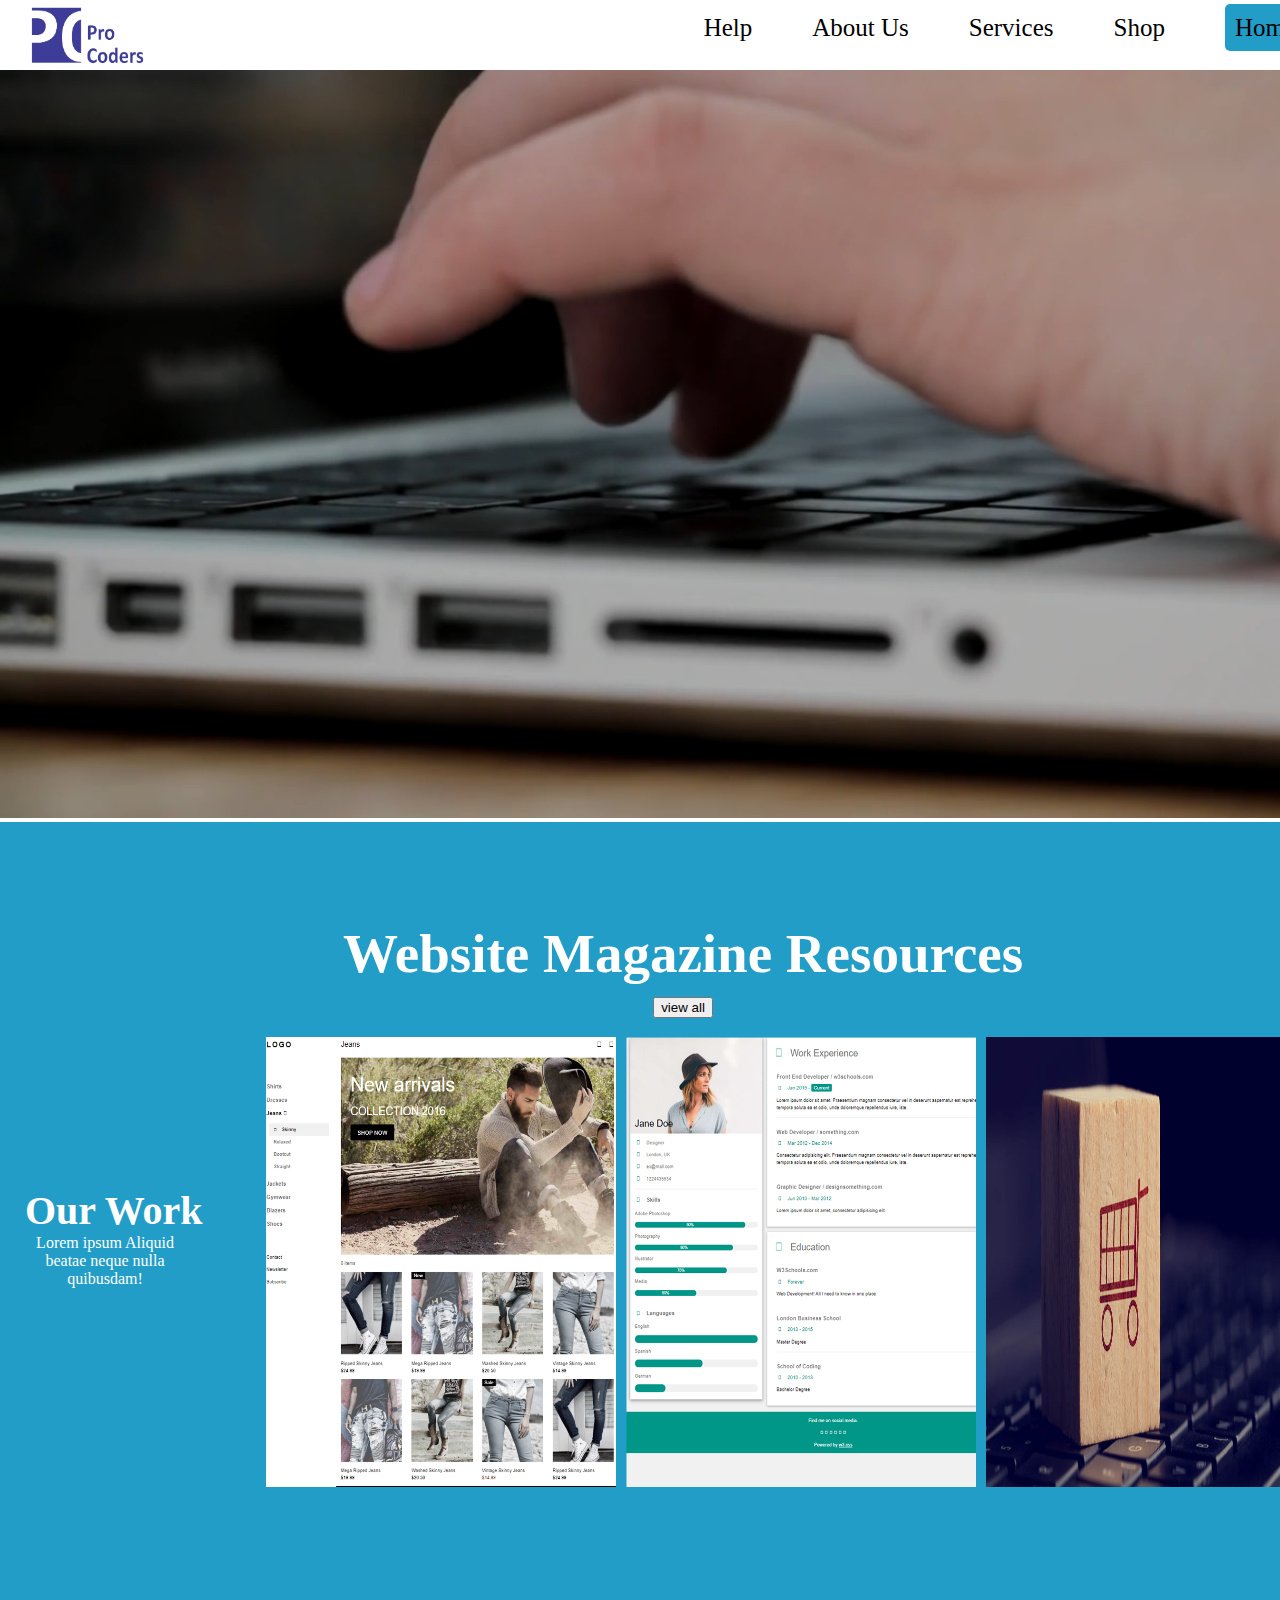
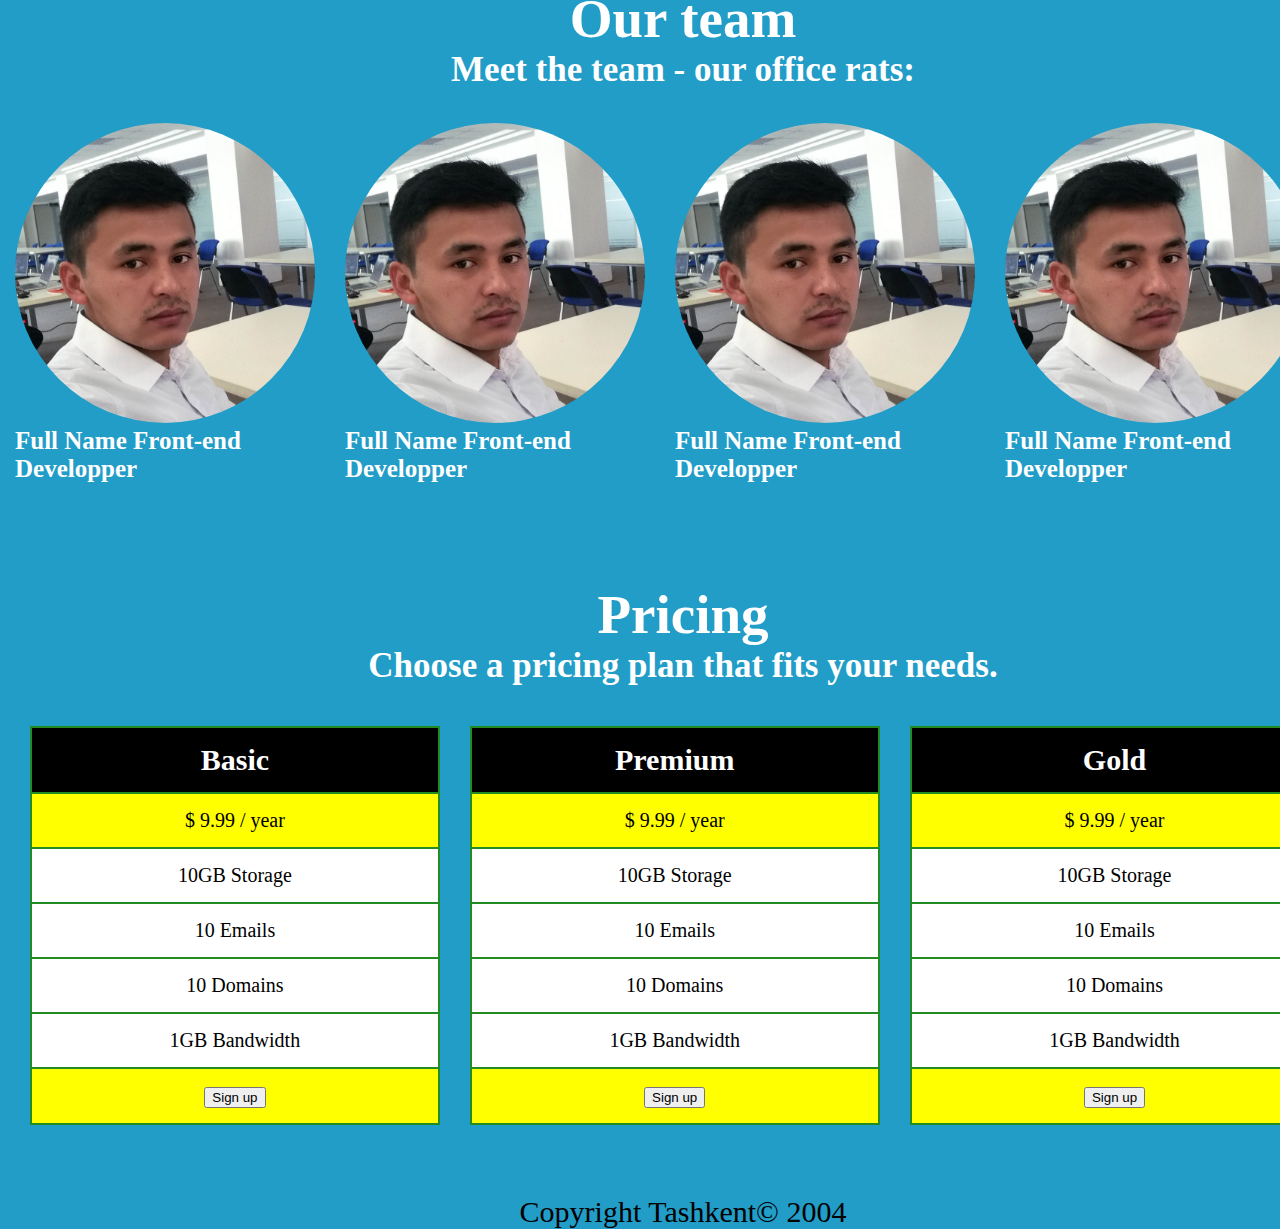
<file: index.html>
<!DOCTYPE html>
<html>
    <head>
        <title>Procoders</title>
        <link rel="stylesheet" href="style.css" />
    </head>
    <body>

        <div class="position">
            <div class="logo">
                <img src="images/logo.png" />
            </div>
            <div class="header">
                <div class="header">
                    <a class="active" href="#" >Home</a>
                </div>
                <div class="header">
                    <a href="shop.html">Shop</a>
                </div>
                <div class="header">
                    <a href="services.html">Services</a>
                </div>
                <div class="header">
                    <a href="about.html">About Us</a>
                </div>
                <div class="header">
                    <a href="help.html">Help</a>
                </div>
            </div>
        </div>
        <div class="clr"></div>
        <div class="video">
            <video autoplay muted loop class="bg-video">
                <source src="images/bg-vid.mp4" type="video/mp4" />
            </video>
        </div>
        <div class="bgcolor">
            <h1>
                Website Magazine Resources
            </h1>
            <div class="view">
                <button>view all</button>
            </div>
            <br>
            <div class="floatleft">
                <h2>Our Work</h2>
                <p>
                    Lorem ipsum Aliquid beatae neque nulla quibusdam!
                </p>
            </div>
                  
                <img class="images" id="right" src="images/magazin-min.jpg" />
                <img class="images" src="images/personalmin.png"/>
                <img class="images"  src="images/onlineshop.png" />

                <br>

                <div class="clr"></div>


                <h1>Our team</h1>

                <h4>Meet the team - our office rats:</h4>

                <br>

                <div class="team">
                    <img src="images/team1.jpg" />
                    <h3>
                        Full Name Front-end Developper
                    </h3>
                </div>
                <div class="team">
                    <img src="images/team1.jpg" />
                    <h3>
                        Full Name Front-end Developper
                    </h3>
                </div>
                <div class="team">
                    <img src="images/team1.jpg" />
                    <h3>
                        Full Name Front-end Developper
                    </h3>
                </div>
                <div class="team">
                    <img src="images/team1.jpg" />
                    <h3>
                        Full Name Front-end Developper
                    </h3>
                </div>
                <div class="clr"></div>
                <h1>Pricing</h1>

                <h4>Choose a pricing plan that fits your needs.</h4>
                <div class="table">

                    <table class="table1" id="left">
                        <tr>
                            <th>
                                Basic
                            </th>
                        </tr>
                        <tr>
                            <td class="color">
                                $ 9.99 / year
                            </td>
                        </tr>
                            <tr>
                                <td>
                                    10GB Storage
                                </td>
                            </tr>
                            <tr>
                                <td>
                                    10 Emails
                                </td>
                            </tr>
                            <tr>
                                <td>
                                    10 Domains
                                </td>
                            </tr>
                           <tr>
                            <td>
                                1GB Bandwidth
                            </td>
                           </tr>
                            <tr>
                                <td class="color">
                                    <button >Sign up</button>
                                </td>
                            </tr>
                    </table>

                    <div class="table">

                        <table class="table1" id="left1">
                            <tr>
                                <th>
                                    Premium
                                </th>
                            </tr>
                            <tr>
                                <td class="color">
                                    $ 9.99 / year
                                </td>
                            </tr>
                                <tr>
                                    <td>
                                        10GB Storage
                                    </td>
                                </tr>
                                <tr>
                                    <td>
                                        10 Emails
                                    </td>
                                </tr>
                                <tr>
                                    <td>
                                        10 Domains
                                    </td>
                                </tr>
                               <tr>
                                <td>
                                    1GB Bandwidth
                                </td>
                               </tr>
                                <tr>
                                    <td class="color">
                                        <button>Sign up</button>
                                    </td>
                                </tr>
                        </table>

                        <div class="table">

                            <table class="table1" id="left2">
                                <tr>
                                    <th>
                                        Gold
                                    </th>
                                </tr>
                                <tr>
                                    <td class="color">
                                        $ 9.99 / year
                                    </td>
                                </tr>
                                    <tr>
                                        <td>
                                            10GB Storage
                                        </td>
                                    </tr>
                                    <tr>
                                        <td>
                                            10 Emails
                                        </td>
                                    </tr>
                                    <tr>
                                        <td>
                                            10 Domains
                                        </td>
                                    </tr>
                                   <tr>
                                    <td>
                                        1GB Bandwidth
                                    </td>
                                   </tr>
                                    <tr>
                                        <td class="color">
                                            <button>Sign up</button>
                                        </td>
                                    </tr>
                            </table>
                         </div>
                    </div>            
            <div class="clr"></div>
        <div class="copy">            
            Copyright Tashkent&copy; 2004
        </div>
    </body>

</html>
</file>
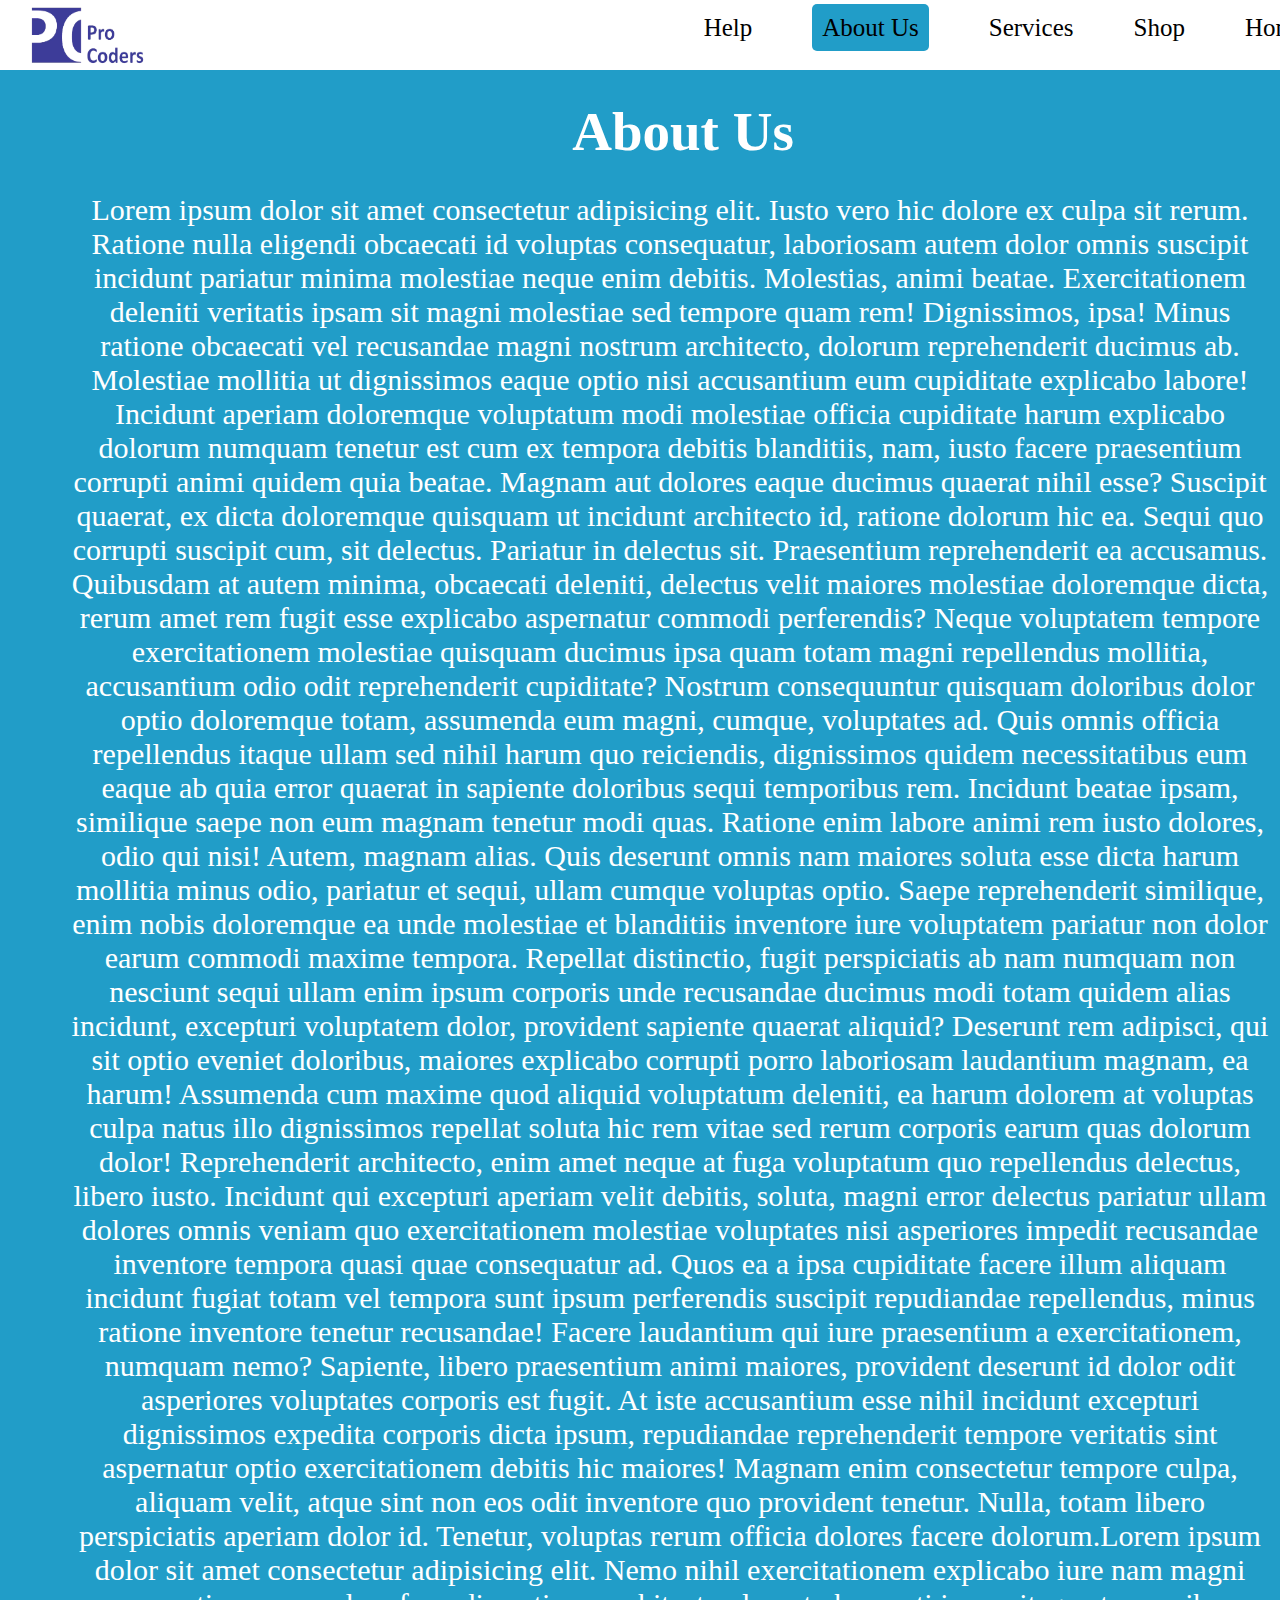
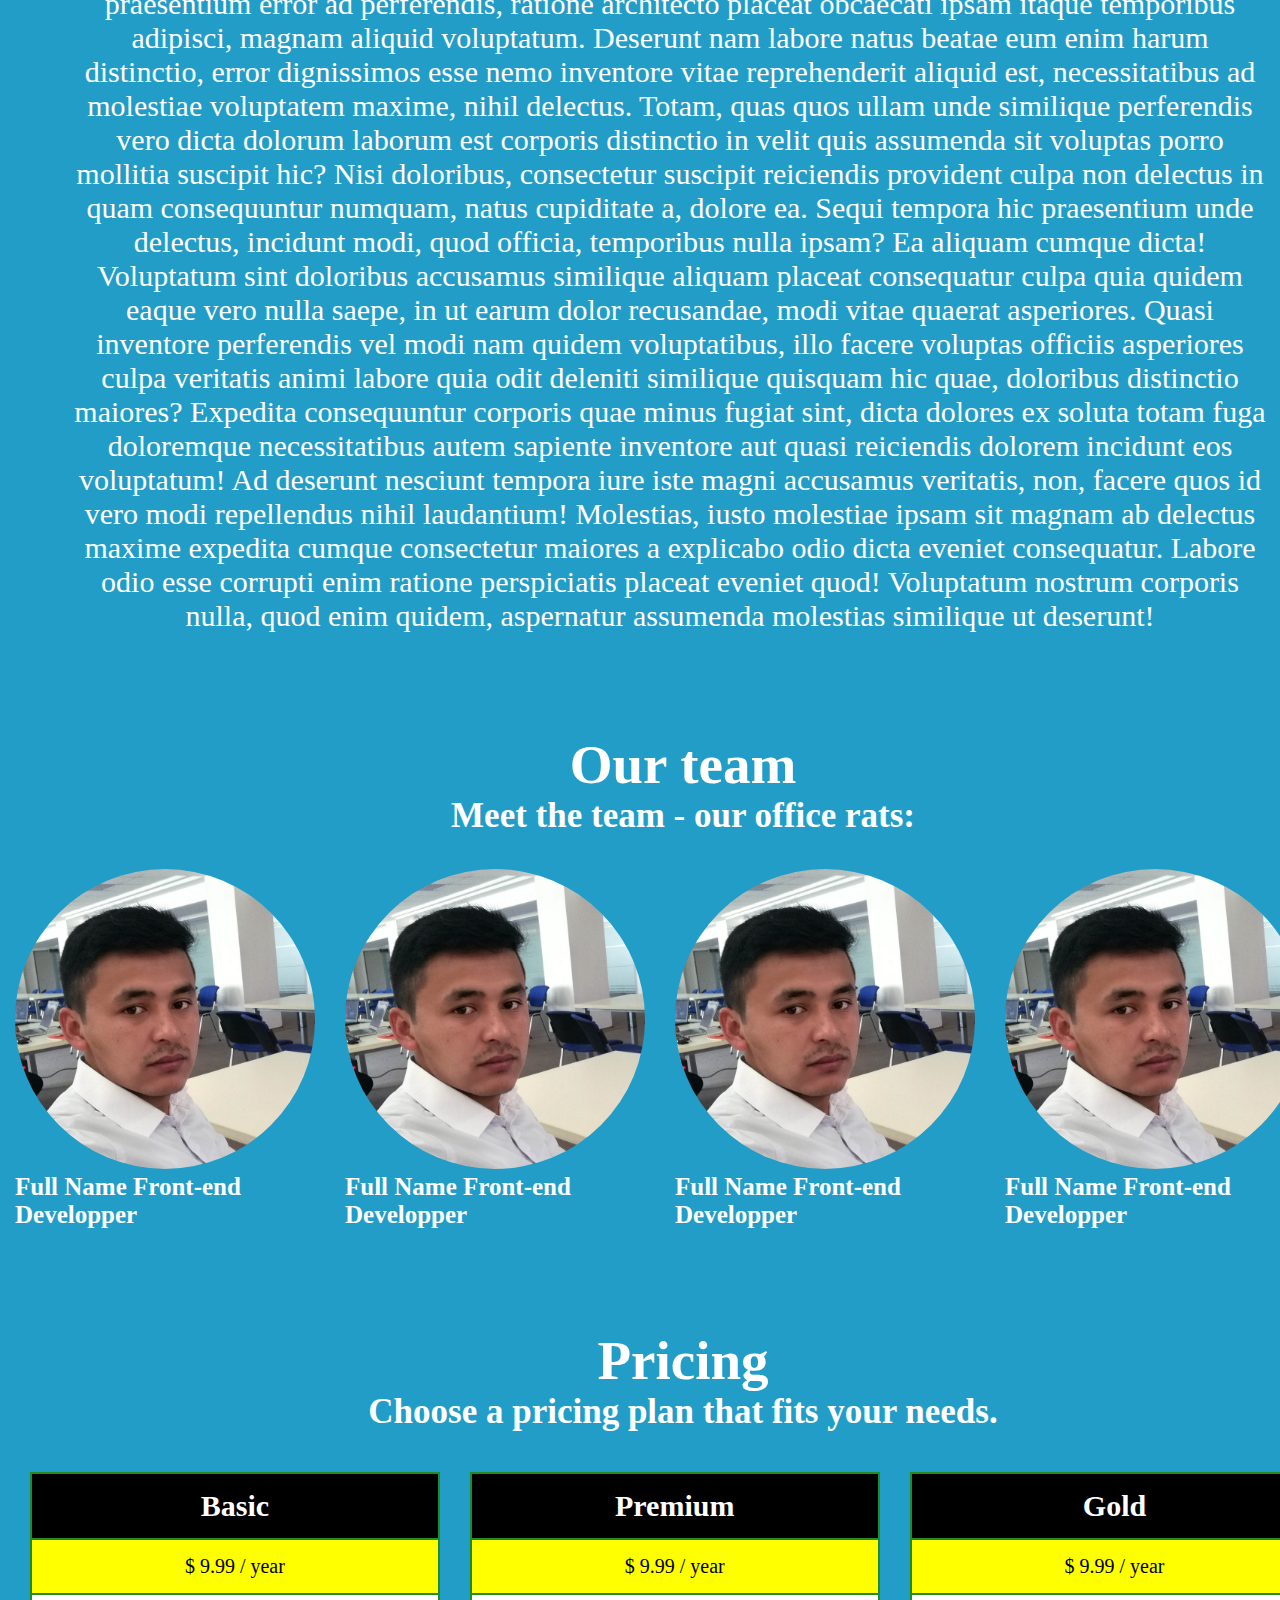
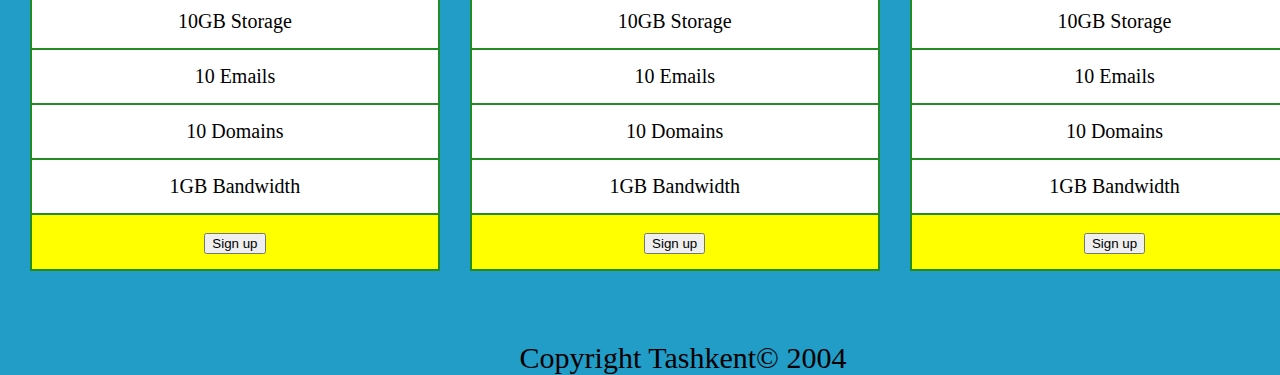
<file: about.html>
<!DOCTYPE html>
<html>
    <head>
        <title>Procoders</title>
        <link rel="stylesheet" href="style.css" />
    </head>
    <body>

        <div class="position">
            <div class="logo">
                <img src="images/logo.png" />
            </div>
            <div class="header">
                <div class="header">
                    <a  href="index.html" >Home</a>
                </div>
                <div class="header">
                    <a href="shop.html">Shop</a>
                </div>
                <div class="header">
                    <a href="services.html">Services</a>
                </div>
                <div class="header">
                    <a class="active" href="#">About Us</a>
                </div>
                <div class="header">
                    <a href="help.html">Help</a>
                </div>
            </div>
        </div>
        <div class="paraghap">
            <h1>
                About Us
            </h1>
            <p>Lorem ipsum dolor sit amet consectetur adipisicing elit. Iusto vero hic dolore ex culpa sit rerum. Ratione nulla eligendi obcaecati id voluptas consequatur, laboriosam autem dolor omnis suscipit incidunt pariatur minima molestiae neque enim debitis. Molestias, animi beatae. Exercitationem deleniti veritatis ipsam sit magni molestiae sed tempore quam rem! Dignissimos, ipsa! Minus ratione obcaecati vel recusandae magni nostrum architecto, dolorum reprehenderit ducimus ab. Molestiae mollitia ut dignissimos eaque optio nisi accusantium eum cupiditate explicabo labore! Incidunt aperiam doloremque voluptatum modi molestiae officia cupiditate harum explicabo dolorum numquam tenetur est cum ex tempora debitis blanditiis, nam, iusto facere praesentium corrupti animi quidem quia beatae. Magnam aut dolores eaque ducimus quaerat nihil esse? Suscipit quaerat, ex dicta doloremque quisquam ut incidunt architecto id, ratione dolorum hic ea. Sequi quo corrupti suscipit cum, sit delectus. Pariatur in delectus sit. Praesentium reprehenderit ea accusamus. Quibusdam at autem minima, obcaecati deleniti, delectus velit maiores molestiae doloremque dicta, rerum amet rem fugit esse explicabo aspernatur commodi perferendis? Neque voluptatem tempore exercitationem molestiae quisquam ducimus ipsa quam totam magni repellendus mollitia, accusantium odio odit reprehenderit cupiditate? Nostrum consequuntur quisquam doloribus dolor optio doloremque totam, assumenda eum magni, cumque, voluptates ad. Quis omnis officia repellendus itaque ullam sed nihil harum quo reiciendis, dignissimos quidem necessitatibus eum eaque ab quia error quaerat in sapiente doloribus sequi temporibus rem. Incidunt beatae ipsam, similique saepe non eum magnam tenetur modi quas. Ratione enim labore animi rem iusto dolores, odio qui nisi! Autem, magnam alias. Quis deserunt omnis nam maiores soluta esse dicta harum mollitia minus odio, pariatur et sequi, ullam cumque voluptas optio. Saepe reprehenderit similique, enim nobis doloremque ea unde molestiae et blanditiis inventore iure voluptatem pariatur non dolor earum commodi maxime tempora. Repellat distinctio, fugit perspiciatis ab nam numquam non nesciunt sequi ullam enim ipsum corporis unde recusandae ducimus modi totam quidem alias incidunt, excepturi voluptatem dolor, provident sapiente quaerat aliquid? Deserunt rem adipisci, qui sit optio eveniet doloribus, maiores explicabo corrupti porro laboriosam laudantium magnam, ea harum! Assumenda cum maxime quod aliquid voluptatum deleniti, ea harum dolorem at voluptas culpa natus illo dignissimos repellat soluta hic rem vitae sed rerum corporis earum quas dolorum dolor! Reprehenderit architecto, enim amet neque at fuga voluptatum quo repellendus delectus, libero iusto. Incidunt qui excepturi aperiam velit debitis, soluta, magni error delectus pariatur ullam dolores omnis veniam quo exercitationem molestiae voluptates nisi asperiores impedit recusandae inventore tempora quasi quae consequatur ad. Quos ea a ipsa cupiditate facere illum aliquam incidunt fugiat totam vel tempora sunt ipsum perferendis suscipit repudiandae repellendus, minus ratione inventore tenetur recusandae! Facere laudantium qui iure praesentium a exercitationem, numquam nemo? Sapiente, libero praesentium animi maiores, provident deserunt id dolor odit asperiores voluptates corporis est fugit. At iste accusantium esse nihil incidunt excepturi dignissimos expedita corporis dicta ipsum, repudiandae reprehenderit tempore veritatis sint aspernatur optio exercitationem debitis hic maiores! Magnam enim consectetur tempore culpa, aliquam velit, atque sint non eos odit inventore quo provident tenetur. Nulla, totam libero perspiciatis aperiam dolor id. Tenetur, voluptas rerum officia dolores facere dolorum.Lorem ipsum dolor sit amet consectetur adipisicing elit. Nemo nihil exercitationem explicabo iure nam magni praesentium error ad perferendis, ratione architecto placeat obcaecati ipsam itaque temporibus adipisci, magnam aliquid voluptatum. Deserunt nam labore natus beatae eum enim harum distinctio, error dignissimos esse nemo inventore vitae reprehenderit aliquid est, necessitatibus ad molestiae voluptatem maxime, nihil delectus. Totam, quas quos ullam unde similique perferendis vero dicta dolorum laborum est corporis distinctio in velit quis assumenda sit voluptas porro mollitia suscipit hic? Nisi doloribus, consectetur suscipit reiciendis provident culpa non delectus in quam consequuntur numquam, natus cupiditate a, dolore ea. Sequi tempora hic praesentium unde delectus, incidunt modi, quod officia, temporibus nulla ipsam? Ea aliquam cumque dicta! Voluptatum sint doloribus accusamus similique aliquam placeat consequatur culpa quia quidem eaque vero nulla saepe, in ut earum dolor recusandae, modi vitae quaerat asperiores. Quasi inventore perferendis vel modi nam quidem voluptatibus, illo facere voluptas officiis asperiores culpa veritatis animi labore quia odit deleniti similique quisquam hic quae, doloribus distinctio maiores? Expedita consequuntur corporis quae minus fugiat sint, dicta dolores ex soluta totam fuga doloremque necessitatibus autem sapiente inventore aut quasi reiciendis dolorem incidunt eos voluptatum! Ad deserunt nesciunt tempora iure iste magni accusamus veritatis, non, facere quos id vero modi repellendus nihil laudantium! Molestias, iusto molestiae ipsam sit magnam ab delectus maxime expedita cumque consectetur maiores a explicabo odio dicta eveniet consequatur. Labore odio esse corrupti enim ratione perspiciatis placeat eveniet quod! Voluptatum nostrum corporis nulla, quod enim quidem, aspernatur assumenda molestias similique ut deserunt!</p>
        </div>
            <div class="bgcolor">
            <h1>Our team</h1>

                <h4>Meet the team - our office rats:</h4>

                <br>

                <div class="team">
                    <img src="images/team1.jpg" />
                    <h3>
                        Full Name Front-end Developper
                    </h3>
                </div>
                <div class="team">
                    <img src="images/team1.jpg" />
                    <h3>
                        Full Name Front-end Developper
                    </h3>
                </div>
                <div class="team">
                    <img src="images/team1.jpg" />
                    <h3>
                        Full Name Front-end Developper
                    </h3>
                </div>
                <div class="team">
                    <img src="images/team1.jpg" />
                    <h3>
                        Full Name Front-end Developper
                    </h3>
                </div>
                <div class="clr"></div>
                <h1>Pricing</h1>

                <h4>Choose a pricing plan that fits your needs.</h4>
                <div class="table">

                    <table class="table1" id="left">
                        <tr>
                            <th>
                                Basic
                            </th>
                        </tr>
                        <tr>
                            <td class="color">
                                $ 9.99 / year
                            </td>
                        </tr>
                            <tr>
                                <td>
                                    10GB Storage
                                </td>
                            </tr>
                            <tr>
                                <td>
                                    10 Emails
                                </td>
                            </tr>
                            <tr>
                                <td>
                                    10 Domains
                                </td>
                            </tr>
                           <tr>
                            <td>
                                1GB Bandwidth
                            </td>
                           </tr>
                            <tr>
                                <td class="color">
                                    <button >Sign up</button>
                                </td>
                            </tr>
                    </table>

                    <div class="table">

                        <table class="table1" id="left1">
                            <tr>
                                <th>
                                    Premium
                                </th>
                            </tr>
                            <tr>
                                <td class="color">
                                    $ 9.99 / year
                                </td>
                            </tr>
                                <tr>
                                    <td>
                                        10GB Storage
                                    </td>
                                </tr>
                                <tr>
                                    <td>
                                        10 Emails
                                    </td>
                                </tr>
                                <tr>
                                    <td>
                                        10 Domains
                                    </td>
                                </tr>
                               <tr>
                                <td>
                                    1GB Bandwidth
                                </td>
                               </tr>
                                <tr>
                                    <td class="color">
                                        <button>Sign up</button>
                                    </td>
                                </tr>
                        </table>

                        <div class="table">

                            <table class="table1" id="left2">
                                <tr>
                                    <th>
                                        Gold
                                    </th>
                                </tr>
                                <tr>
                                    <td class="color">
                                        $ 9.99 / year
                                    </td>
                                </tr>
                                    <tr>
                                        <td>
                                            10GB Storage
                                        </td>
                                    </tr>
                                    <tr>
                                        <td>
                                            10 Emails
                                        </td>
                                    </tr>
                                    <tr>
                                        <td>
                                            10 Domains
                                        </td>
                                    </tr>
                                   <tr>
                                    <td>
                                        1GB Bandwidth
                                    </td>
                                   </tr>
                                    <tr>
                                        <td class="color">
                                            <button>Sign up</button>
                                        </td>
                                    </tr>
                            </table>
                         </div>
                    </div>            
            <div class="clr"></div>
        <div class="copy">            
            Copyright Tashkent&copy; 2004
        </div>
    </body>

</html>
</file>
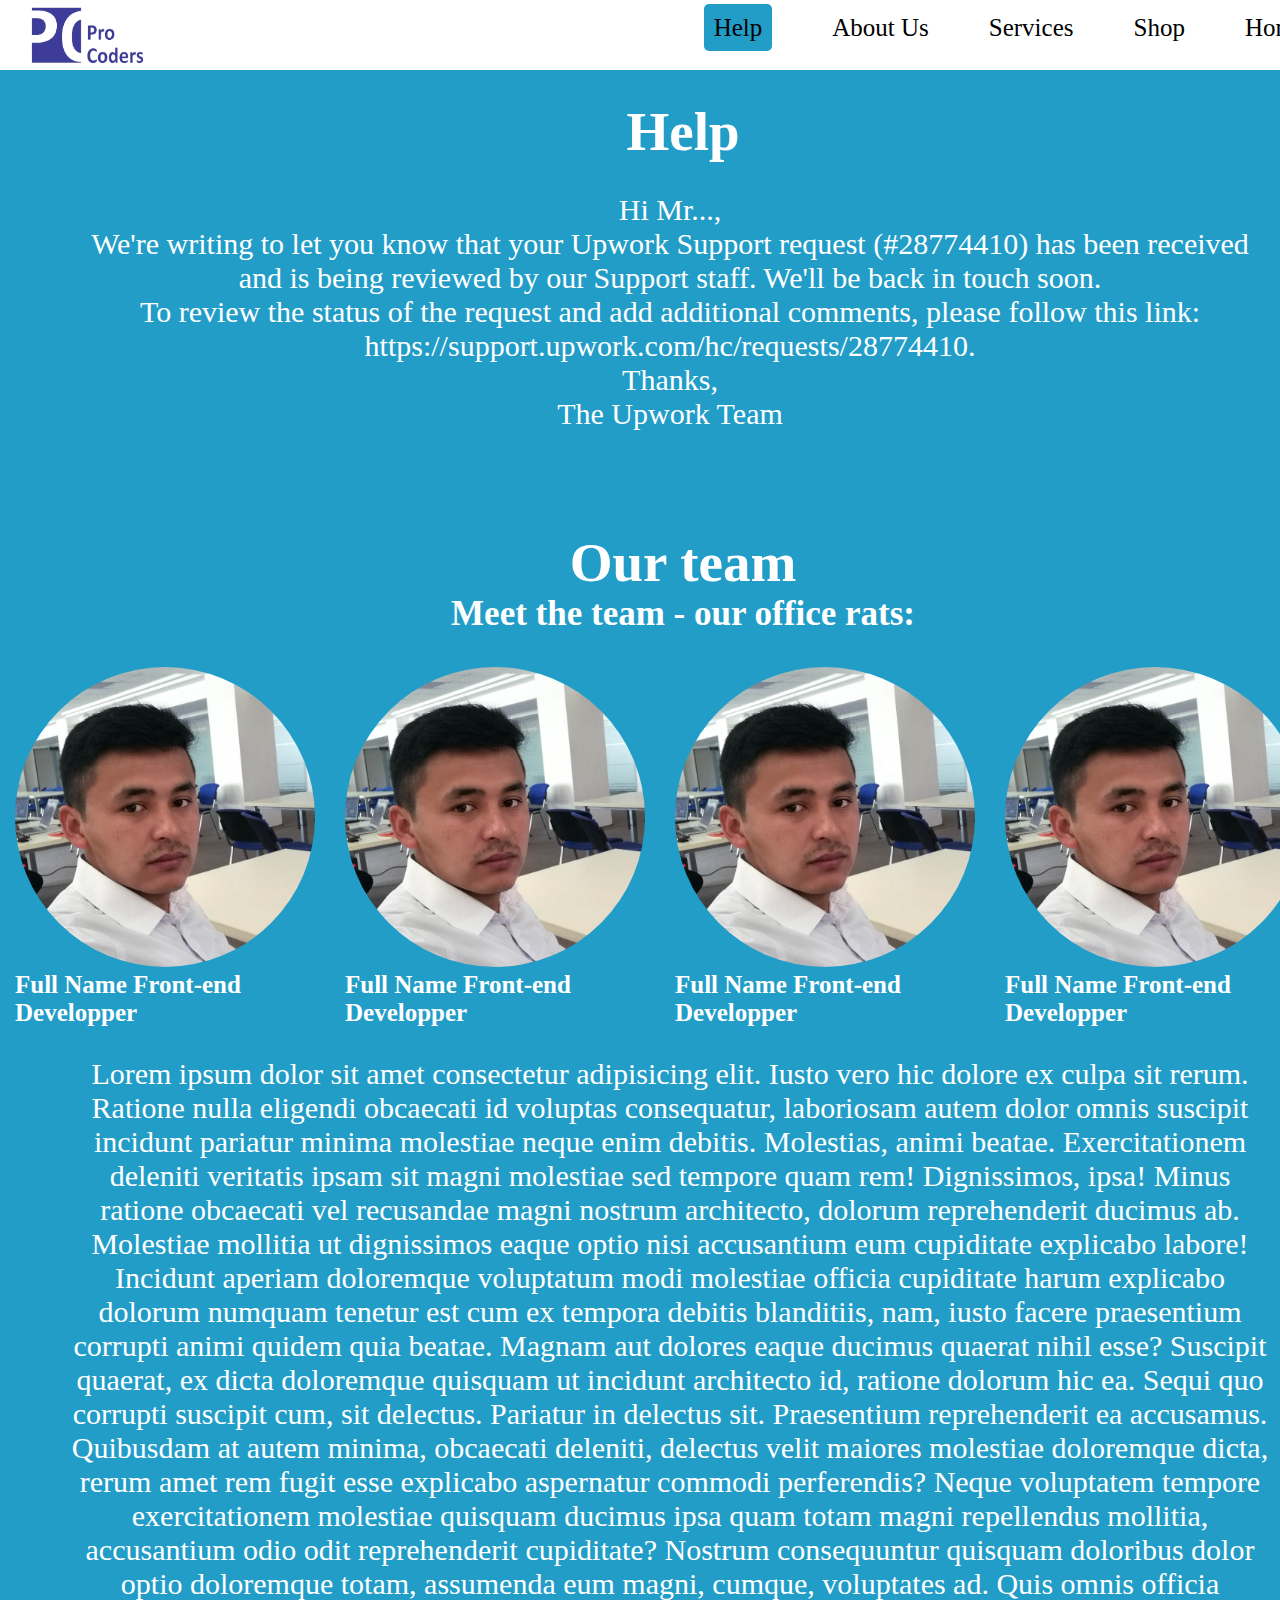
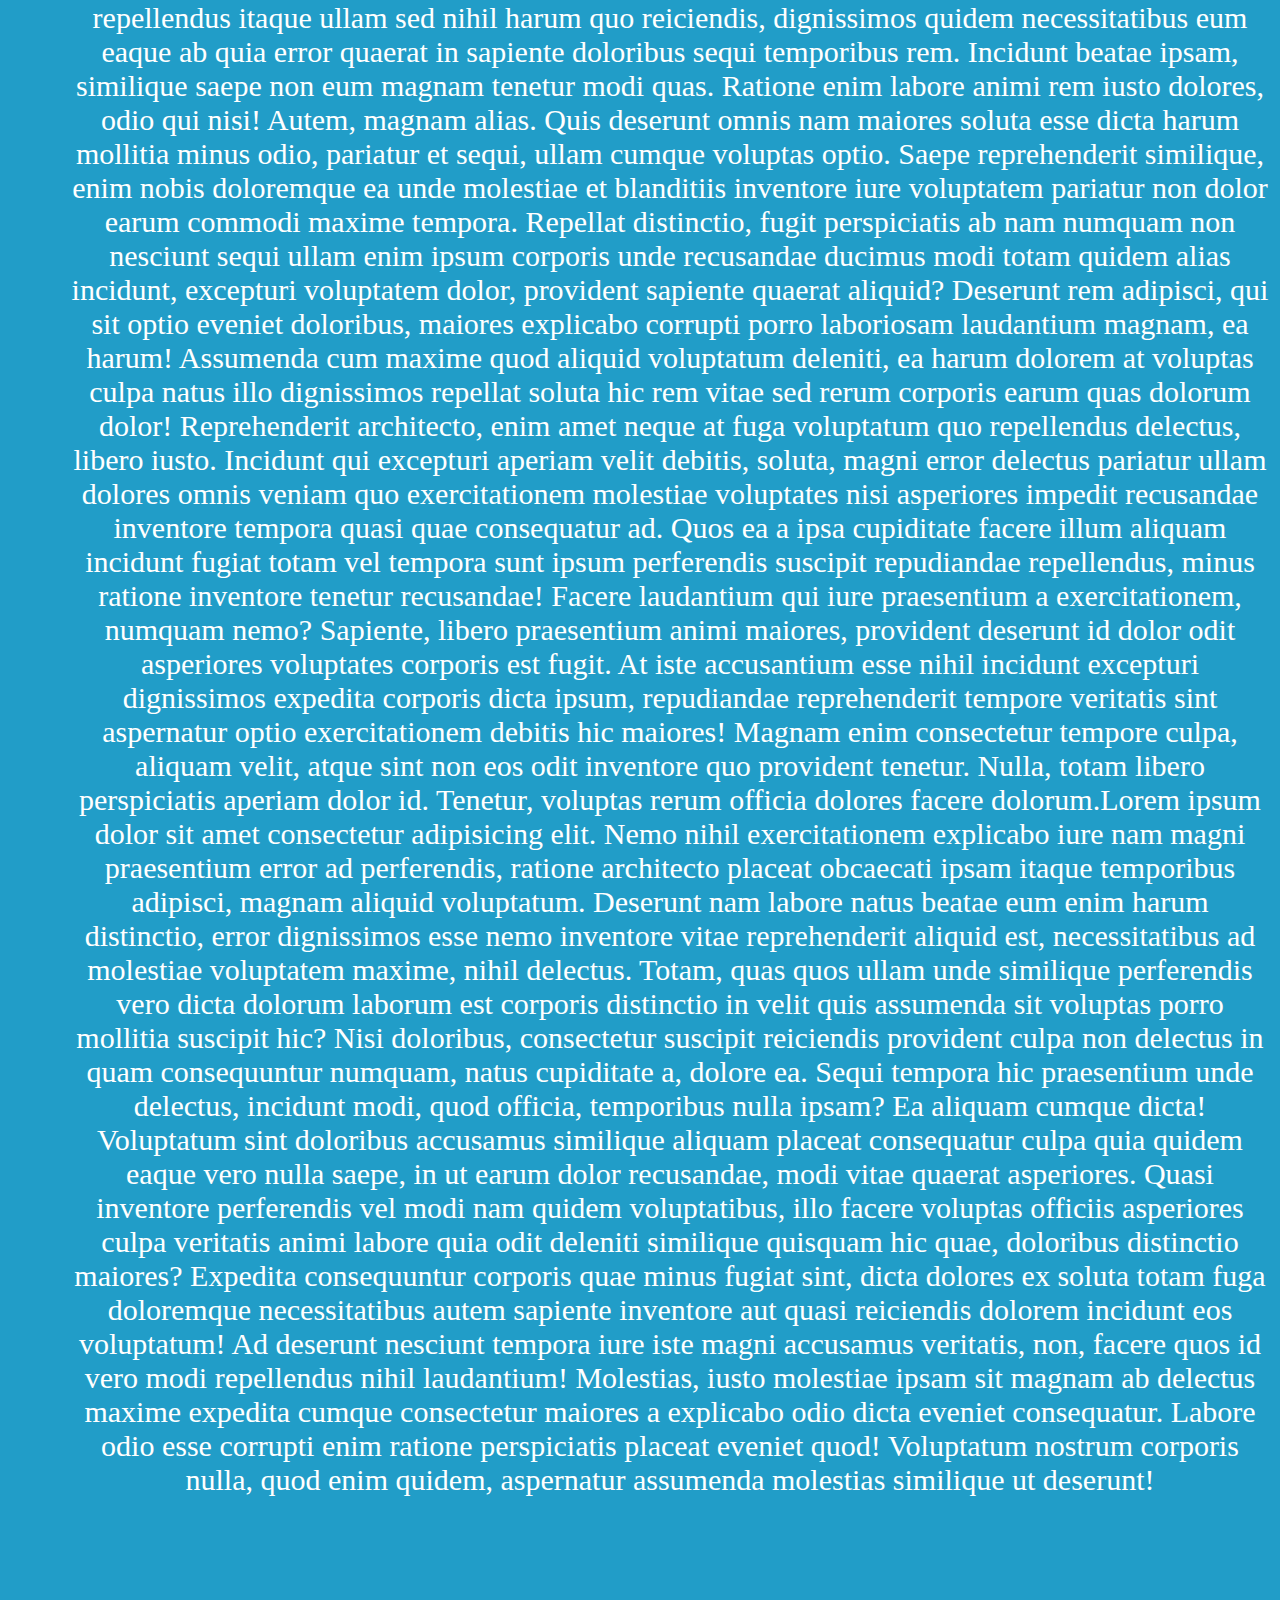
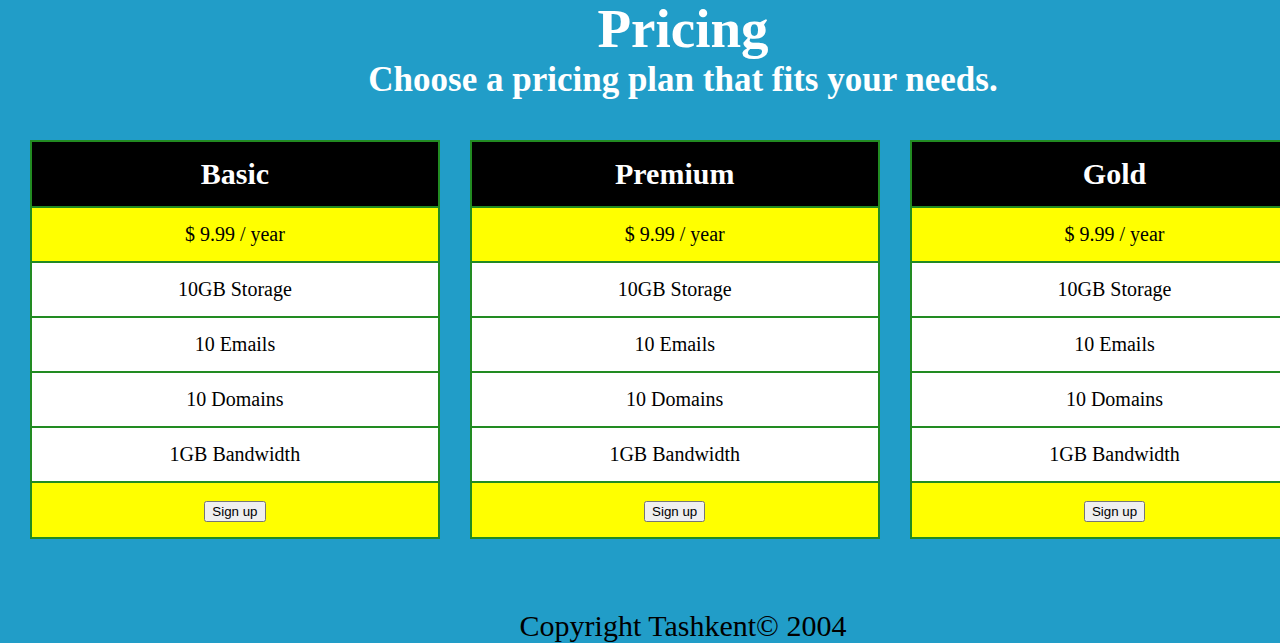
<file: help.html>
<!DOCTYPE html>
<html>
    <head>
        <title>Procoders</title>
        <link rel="stylesheet" href="style.css" />
    </head>
    <body>

        <div class="position">
            <div class="logo">
                <img src="images/logo.png" />
            </div>
            <div class="header">
                <div class="header">
                    <a  href="index.html" >Home</a>
                </div>
                <div class="header">
                    <a href="shop.html">Shop</a>
                </div>
                <div class="header">
                    <a href="services.html">Services</a>
                </div>
                <div class="header">
                    <a  href="about.html">About Us</a>
                </div>
                <div class="header">
                    <a class="active" href="#">Help</a>
                </div>
            </div>
        </div>
        <div class="paraghap">
            <h1>
                Help
            </h1>
            <p>
                Hi Mr...,<br>

                    We're writing to let you know that your Upwork Support request (#28774410) has been received and is being reviewed by our Support staff. We'll be back in touch soon.
                    <br>
                    To review the status of the request and add additional comments, please follow this link: https://support.upwork.com/hc/requests/28774410.
                    <br>
                    Thanks,
                    <br>
                    The Upwork Team
            </p>
        </div>
            <div class="bgcolor">
            <h1>Our team</h1>

                <h4>Meet the team - our office rats:</h4>

                <br>

                <div class="team">
                    <img src="images/team1.jpg" />
                    <h3>
                        Full Name Front-end Developper
                    </h3>
                </div>
                <div class="team">
                    <img src="images/team1.jpg" />
                    <h3>
                        Full Name Front-end Developper
                    </h3>
                </div>
                <div class="team">
                    <img src="images/team1.jpg" />
                    <h3>
                        Full Name Front-end Developper
                    </h3>
                </div>
                <div class="team">
                    <img src="images/team1.jpg" />
                    <h3>
                        Full Name Front-end Developper
                    </h3>
                </div>
                <div class="clr"></div>
                <div class="paraghap">
                     <p>Lorem ipsum dolor sit amet consectetur adipisicing elit. Iusto vero hic dolore ex culpa sit rerum. Ratione nulla eligendi obcaecati id voluptas consequatur, laboriosam autem dolor omnis suscipit incidunt pariatur minima molestiae neque enim debitis. Molestias, animi beatae. Exercitationem deleniti veritatis ipsam sit magni molestiae sed tempore quam rem! Dignissimos, ipsa! Minus ratione obcaecati vel recusandae magni nostrum architecto, dolorum reprehenderit ducimus ab. Molestiae mollitia ut dignissimos eaque optio nisi accusantium eum cupiditate explicabo labore! Incidunt aperiam doloremque voluptatum modi molestiae officia cupiditate harum explicabo dolorum numquam tenetur est cum ex tempora debitis blanditiis, nam, iusto facere praesentium corrupti animi quidem quia beatae. Magnam aut dolores eaque ducimus quaerat nihil esse? Suscipit quaerat, ex dicta doloremque quisquam ut incidunt architecto id, ratione dolorum hic ea. Sequi quo corrupti suscipit cum, sit delectus. Pariatur in delectus sit. Praesentium reprehenderit ea accusamus. Quibusdam at autem minima, obcaecati deleniti, delectus velit maiores molestiae doloremque dicta, rerum amet rem fugit esse explicabo aspernatur commodi perferendis? Neque voluptatem tempore exercitationem molestiae quisquam ducimus ipsa quam totam magni repellendus mollitia, accusantium odio odit reprehenderit cupiditate? Nostrum consequuntur quisquam doloribus dolor optio doloremque totam, assumenda eum magni, cumque, voluptates ad. Quis omnis officia repellendus itaque ullam sed nihil harum quo reiciendis, dignissimos quidem necessitatibus eum eaque ab quia error quaerat in sapiente doloribus sequi temporibus rem. Incidunt beatae ipsam, similique saepe non eum magnam tenetur modi quas. Ratione enim labore animi rem iusto dolores, odio qui nisi! Autem, magnam alias. Quis deserunt omnis nam maiores soluta esse dicta harum mollitia minus odio, pariatur et sequi, ullam cumque voluptas optio. Saepe reprehenderit similique, enim nobis doloremque ea unde molestiae et blanditiis inventore iure voluptatem pariatur non dolor earum commodi maxime tempora. Repellat distinctio, fugit perspiciatis ab nam numquam non nesciunt sequi ullam enim ipsum corporis unde recusandae ducimus modi totam quidem alias incidunt, excepturi voluptatem dolor, provident sapiente quaerat aliquid? Deserunt rem adipisci, qui sit optio eveniet doloribus, maiores explicabo corrupti porro laboriosam laudantium magnam, ea harum! Assumenda cum maxime quod aliquid voluptatum deleniti, ea harum dolorem at voluptas culpa natus illo dignissimos repellat soluta hic rem vitae sed rerum corporis earum quas dolorum dolor! Reprehenderit architecto, enim amet neque at fuga voluptatum quo repellendus delectus, libero iusto. Incidunt qui excepturi aperiam velit debitis, soluta, magni error delectus pariatur ullam dolores omnis veniam quo exercitationem molestiae voluptates nisi asperiores impedit recusandae inventore tempora quasi quae consequatur ad. Quos ea a ipsa cupiditate facere illum aliquam incidunt fugiat totam vel tempora sunt ipsum perferendis suscipit repudiandae repellendus, minus ratione inventore tenetur recusandae! Facere laudantium qui iure praesentium a exercitationem, numquam nemo? Sapiente, libero praesentium animi maiores, provident deserunt id dolor odit asperiores voluptates corporis est fugit. At iste accusantium esse nihil incidunt excepturi dignissimos expedita corporis dicta ipsum, repudiandae reprehenderit tempore veritatis sint aspernatur optio exercitationem debitis hic maiores! Magnam enim consectetur tempore culpa, aliquam velit, atque sint non eos odit inventore quo provident tenetur. Nulla, totam libero perspiciatis aperiam dolor id. Tenetur, voluptas rerum officia dolores facere dolorum.Lorem ipsum dolor sit amet consectetur adipisicing elit. Nemo nihil exercitationem explicabo iure nam magni praesentium error ad perferendis, ratione architecto placeat obcaecati ipsam itaque temporibus adipisci, magnam aliquid voluptatum. Deserunt nam labore natus beatae eum enim harum distinctio, error dignissimos esse nemo inventore vitae reprehenderit aliquid est, necessitatibus ad molestiae voluptatem maxime, nihil delectus. Totam, quas quos ullam unde similique perferendis vero dicta dolorum laborum est corporis distinctio in velit quis assumenda sit voluptas porro mollitia suscipit hic? Nisi doloribus, consectetur suscipit reiciendis provident culpa non delectus in quam consequuntur numquam, natus cupiditate a, dolore ea. Sequi tempora hic praesentium unde delectus, incidunt modi, quod officia, temporibus nulla ipsam? Ea aliquam cumque dicta! Voluptatum sint doloribus accusamus similique aliquam placeat consequatur culpa quia quidem eaque vero nulla saepe, in ut earum dolor recusandae, modi vitae quaerat asperiores. Quasi inventore perferendis vel modi nam quidem voluptatibus, illo facere voluptas officiis asperiores culpa veritatis animi labore quia odit deleniti similique quisquam hic quae, doloribus distinctio maiores? Expedita consequuntur corporis quae minus fugiat sint, dicta dolores ex soluta totam fuga doloremque necessitatibus autem sapiente inventore aut quasi reiciendis dolorem incidunt eos voluptatum! Ad deserunt nesciunt tempora iure iste magni accusamus veritatis, non, facere quos id vero modi repellendus nihil laudantium! Molestias, iusto molestiae ipsam sit magnam ab delectus maxime expedita cumque consectetur maiores a explicabo odio dicta eveniet consequatur. Labore odio esse corrupti enim ratione perspiciatis placeat eveniet quod! Voluptatum nostrum corporis nulla, quod enim quidem, aspernatur assumenda molestias similique ut deserunt!</p>
                </div>
                <h1>Pricing</h1>

                <h4>Choose a pricing plan that fits your needs.</h4>
                <div class="table">

                    <table class="table1" id="left">
                        <tr>
                            <th>
                                Basic
                            </th>
                        </tr>
                        <tr>
                            <td class="color">
                                $ 9.99 / year
                            </td>
                        </tr>
                            <tr>
                                <td>
                                    10GB Storage
                                </td>
                            </tr>
                            <tr>
                                <td>
                                    10 Emails
                                </td>
                            </tr>
                            <tr>
                                <td>
                                    10 Domains
                                </td>
                            </tr>
                           <tr>
                            <td>
                                1GB Bandwidth
                            </td>
                           </tr>
                            <tr>
                                <td class="color">
                                    <button >Sign up</button>
                                </td>
                            </tr>
                    </table>

                    <div class="table">

                        <table class="table1" id="left1">
                            <tr>
                                <th>
                                    Premium
                                </th>
                            </tr>
                            <tr>
                                <td class="color">
                                    $ 9.99 / year
                                </td>
                            </tr>
                                <tr>
                                    <td>
                                        10GB Storage
                                    </td>
                                </tr>
                                <tr>
                                    <td>
                                        10 Emails
                                    </td>
                                </tr>
                                <tr>
                                    <td>
                                        10 Domains
                                    </td>
                                </tr>
                               <tr>
                                <td>
                                    1GB Bandwidth
                                </td>
                               </tr>
                                <tr>
                                    <td class="color">
                                        <button>Sign up</button>
                                    </td>
                                </tr>
                        </table>

                        <div class="table">

                            <table class="table1" id="left2">
                                <tr>
                                    <th>
                                        Gold
                                    </th>
                                </tr>
                                <tr>
                                    <td class="color">
                                        $ 9.99 / year
                                    </td>
                                </tr>
                                    <tr>
                                        <td>
                                            10GB Storage
                                        </td>
                                    </tr>
                                    <tr>
                                        <td>
                                            10 Emails
                                        </td>
                                    </tr>
                                    <tr>
                                        <td>
                                            10 Domains
                                        </td>
                                    </tr>
                                   <tr>
                                    <td>
                                        1GB Bandwidth
                                    </td>
                                   </tr>
                                    <tr>
                                        <td class="color">
                                            <button>Sign up</button>
                                        </td>
                                    </tr>
                            </table>
                         </div>
                    </div>            
            <div class="clr"></div>
        <div class="copy">            
            Copyright Tashkent&copy; 2004
        </div>
    </body>

</html>
</file>
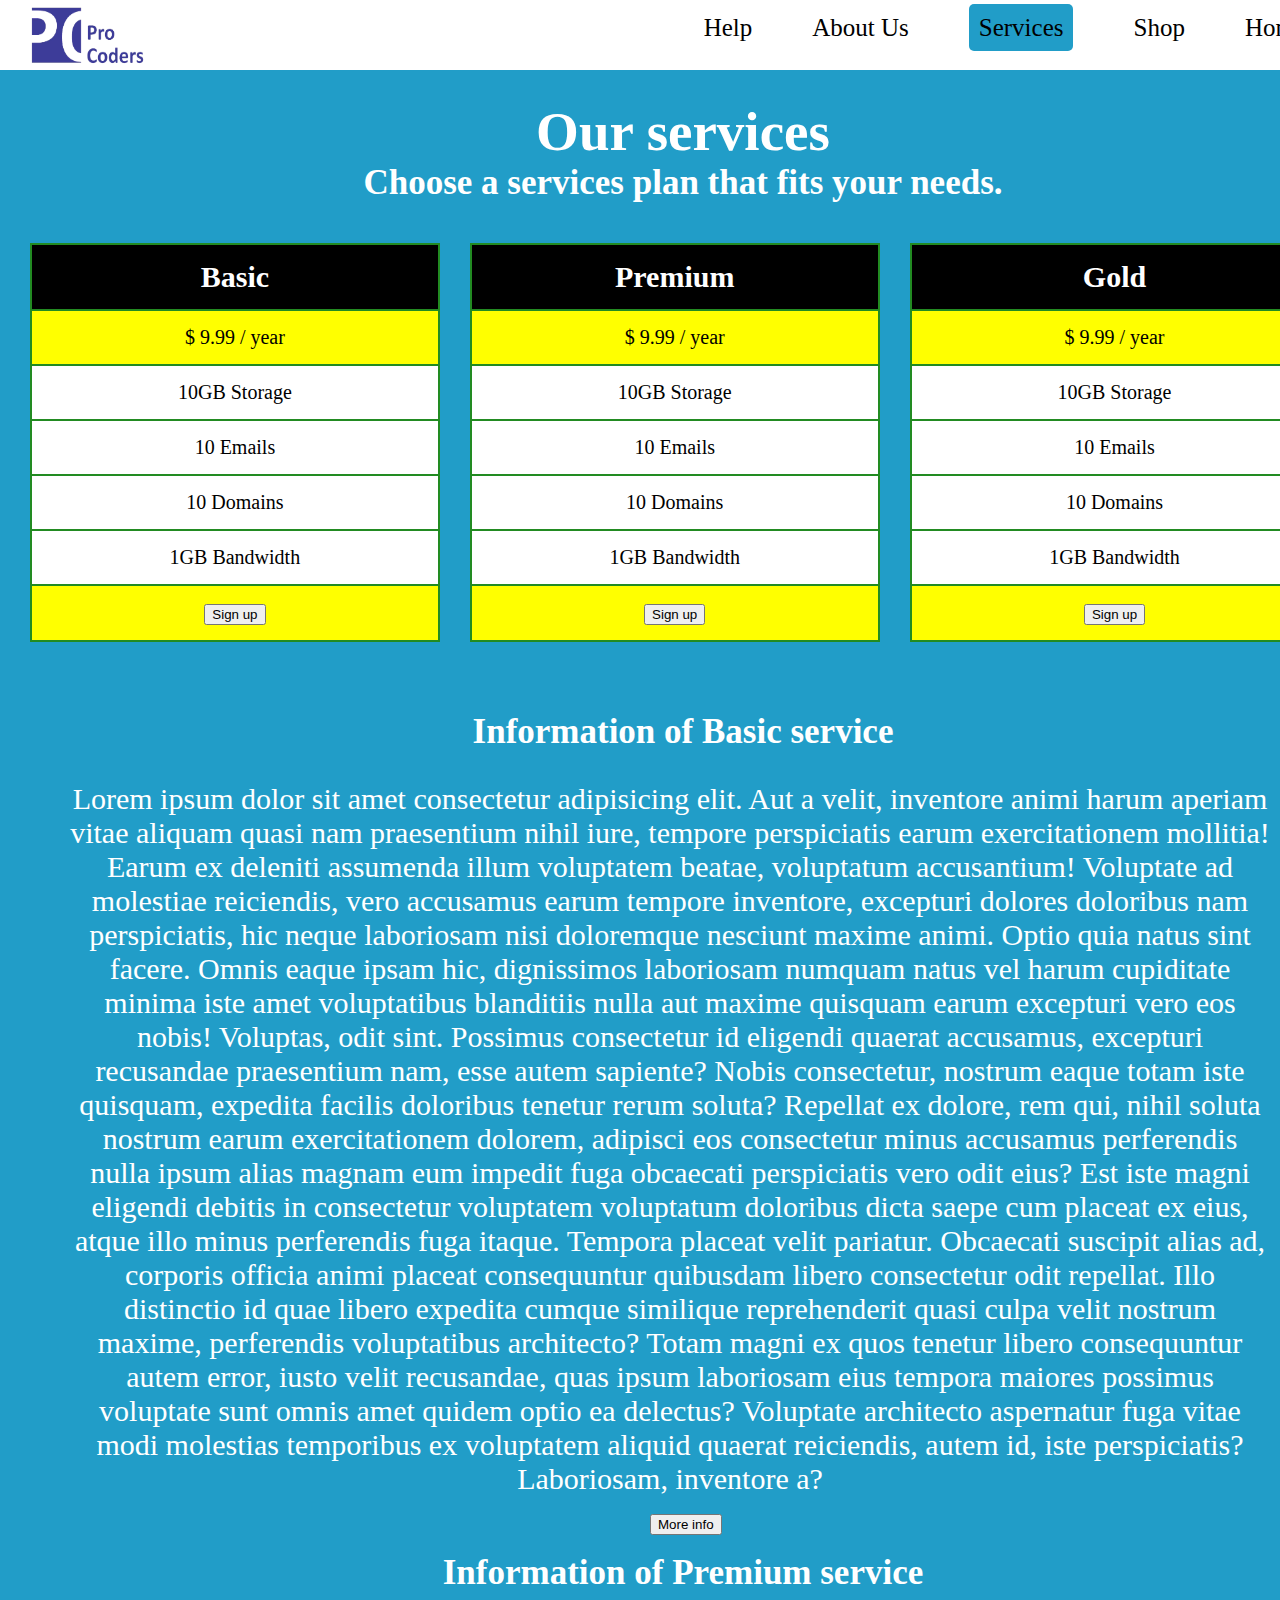
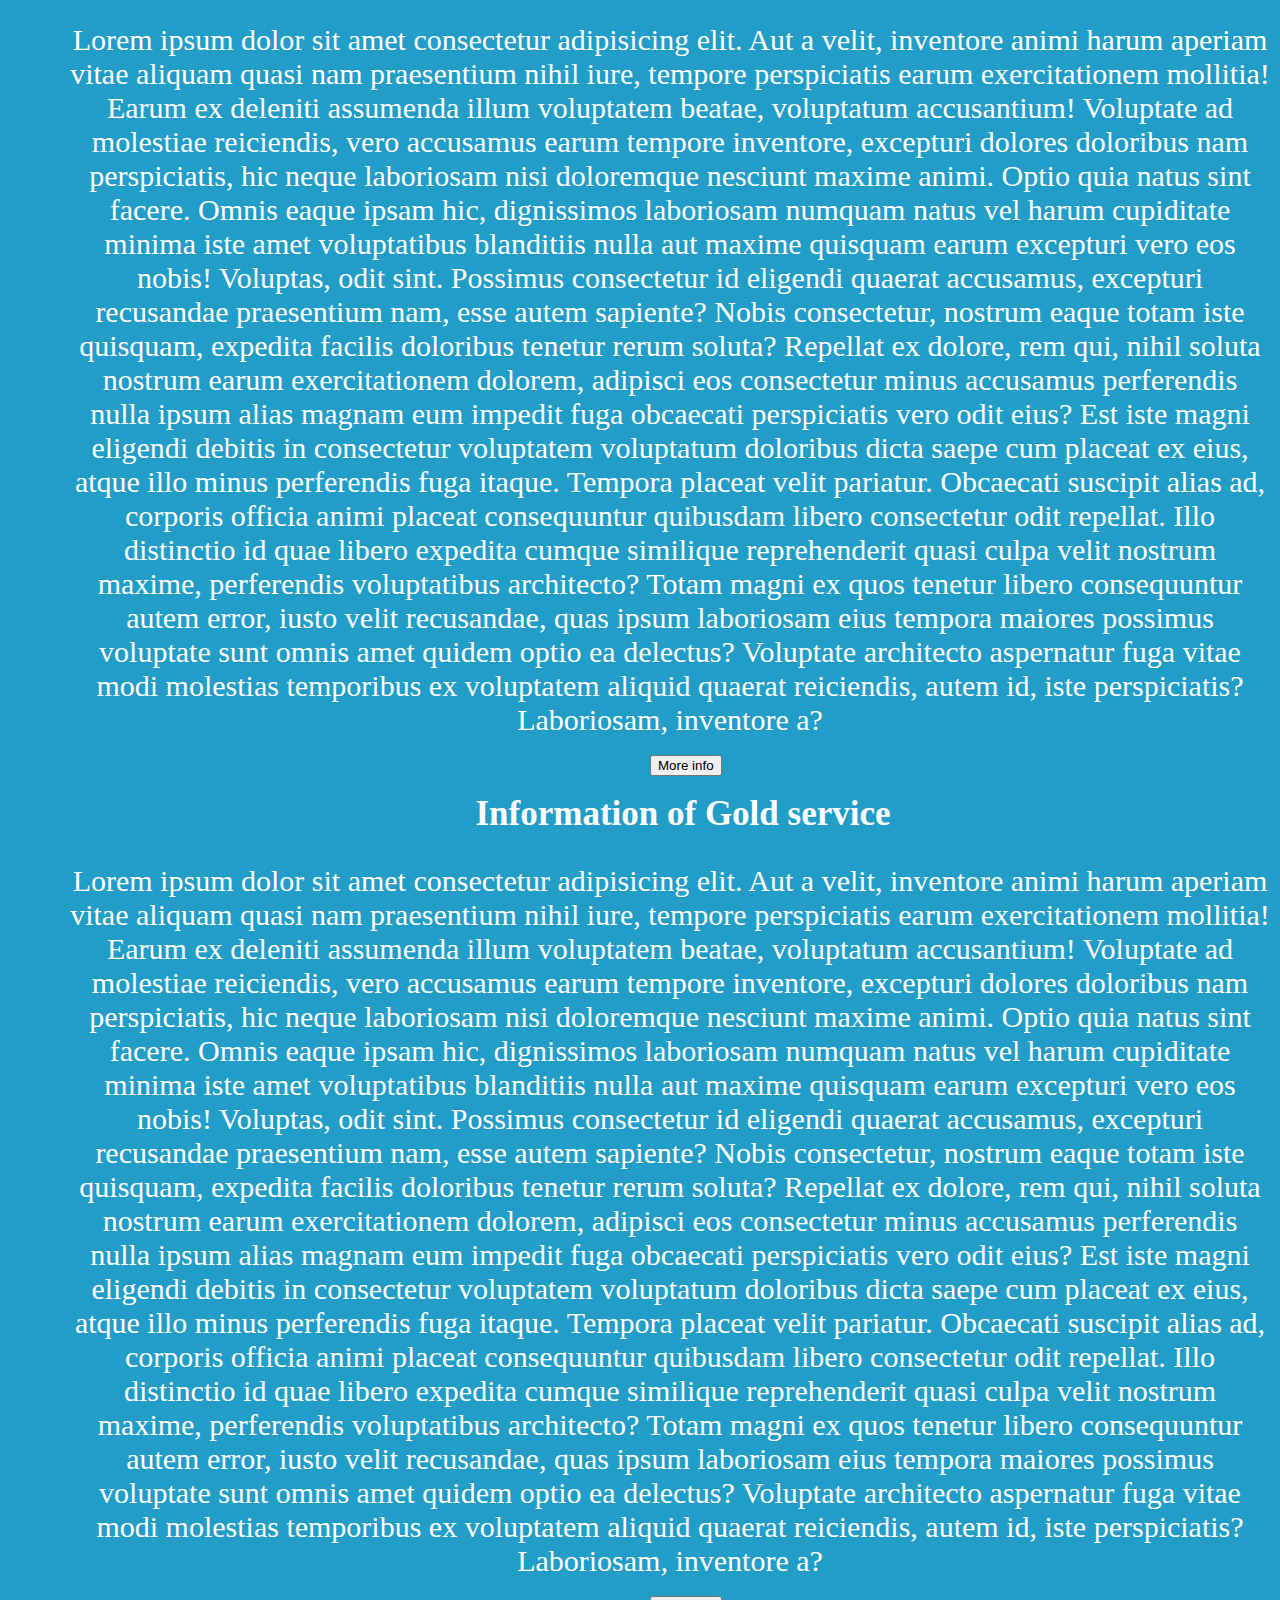
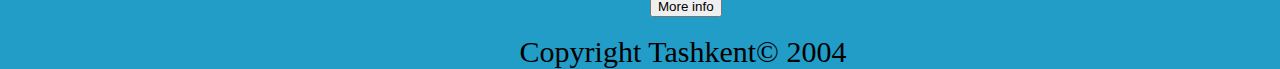
<file: services.html>
<!DOCTYPE html>
<html>
    <head>
        <title>Procoders</title>
        <link rel="stylesheet" href="style.css" />
    </head>
    <body>

        <div class="position">
            <div class="logo">
                <img src="images/logo.png" />
            </div>
            <div class="header">
                <div class="header">
                    <a  href="index.html" >Home</a>
                </div>
                <div class="header">
                    <a href="shop.html">Shop</a>
                </div>
                <div class="header">
                    <a class="active" href="#">Services</a>
                </div>
                <div class="header">
                    <a href="about.html">About Us</a>
                </div>
                <div class="header">
                    <a href="help.html">Help</a>
                </div>
            </div>
        </div>
        
        <div class="bgcolor">
           
                <div class="clr"></div>
                <h1>Our services</h1>

                <h4>Choose a services plan that fits your needs.</h4>
                <div class="table">

                    <table class="table1" id="left">
                        <tr>
                            <th>
                                Basic
                            </th>
                        </tr>
                        <tr>
                            <td class="color">
                                $ 9.99 / year
                            </td>
                        </tr>
                            <tr>
                                <td>
                                    10GB Storage
                                </td>
                            </tr>
                            <tr>
                                <td>
                                    10 Emails
                                </td>
                            </tr>
                            <tr>
                                <td>
                                    10 Domains
                                </td>
                            </tr>
                           <tr>
                            <td>
                                1GB Bandwidth
                            </td>
                           </tr>
                            <tr>
                                <td class="color">
                                    <button >Sign up</button>
                                </td>
                            </tr>
                    </table>

                    <div class="table">

                        <table class="table1" id="left1">
                            <tr>
                                <th>
                                    Premium
                                </th>
                            </tr>
                            <tr>
                                <td class="color">
                                    $ 9.99 / year
                                </td>
                            </tr>
                                <tr>
                                    <td>
                                        10GB Storage
                                    </td>
                                </tr>
                                <tr>
                                    <td>
                                        10 Emails
                                    </td>
                                </tr>
                                <tr>
                                    <td>
                                        10 Domains
                                    </td>
                                </tr>
                               <tr>
                                <td>
                                    1GB Bandwidth
                                </td>
                               </tr>
                                <tr>
                                    <td class="color">
                                        <button>Sign up</button>
                                    </td>
                                </tr>
                        </table>

                        <div class="table">

                            <table class="table1" id="left2">
                                <tr>
                                    <th>
                                        Gold
                                    </th>
                                </tr>
                                <tr>
                                    <td class="color">
                                        $ 9.99 / year
                                    </td>
                                </tr>
                                    <tr>
                                        <td>
                                            10GB Storage
                                        </td>
                                    </tr>
                                    <tr>
                                        <td>
                                            10 Emails
                                        </td>
                                    </tr>
                                    <tr>
                                        <td>
                                            10 Domains
                                        </td>
                                    </tr>
                                   <tr>
                                    <td>
                                        1GB Bandwidth
                                    </td>
                                   </tr>
                                    <tr>
                                        <td class="color">
                                            <button>Sign up</button>
                                        </td>
                                    </tr>
                            </table>
                         </div>
                    </div>   
                    <div class="paraghap">
                        <h4>Information of Basic service</h4> 
                        <p>Lorem ipsum dolor sit amet consectetur adipisicing elit. Aut a velit, inventore animi harum aperiam vitae aliquam quasi nam praesentium nihil iure, tempore perspiciatis earum exercitationem mollitia! Earum ex deleniti assumenda illum voluptatem beatae, voluptatum accusantium! Voluptate ad molestiae reiciendis, vero accusamus earum tempore inventore, excepturi dolores doloribus nam perspiciatis, hic neque laboriosam nisi doloremque nesciunt maxime animi. Optio quia natus sint facere. Omnis eaque ipsam hic, dignissimos laboriosam numquam natus vel harum cupiditate minima iste amet voluptatibus blanditiis nulla aut maxime quisquam earum excepturi vero eos nobis! Voluptas, odit sint. Possimus consectetur id eligendi quaerat accusamus, excepturi recusandae praesentium nam, esse autem sapiente? Nobis consectetur, nostrum eaque totam iste quisquam, expedita facilis doloribus tenetur rerum soluta? Repellat ex dolore, rem qui, nihil soluta nostrum earum exercitationem dolorem, adipisci eos consectetur minus accusamus perferendis nulla ipsum alias magnam eum impedit fuga obcaecati perspiciatis vero odit eius? Est iste magni eligendi debitis in consectetur voluptatem voluptatum doloribus dicta saepe cum placeat ex eius, atque illo minus perferendis fuga itaque. Tempora placeat velit pariatur. Obcaecati suscipit alias ad, corporis officia animi placeat consequuntur quibusdam libero consectetur odit repellat. Illo distinctio id quae libero expedita cumque similique reprehenderit quasi culpa velit nostrum maxime, perferendis voluptatibus architecto? Totam magni ex quos tenetur libero consequuntur autem error, iusto velit recusandae, quas ipsum laboriosam eius tempora maiores possimus voluptate sunt omnis amet quidem optio ea delectus? Voluptate architecto aspernatur fuga vitae modi molestias temporibus ex voluptatem aliquid quaerat reiciendis, autem id, iste perspiciatis? Laboriosam, inventore a?</p>        
                        <br>
                        <div class="cont">
                            <button>More info</button>
                        </div>
                        <br>
                    </div>
                    <div class="paraghap">
                        <h4>Information of Premium service</h4> 
                        <p>Lorem ipsum dolor sit amet consectetur adipisicing elit. Aut a velit, inventore animi harum aperiam vitae aliquam quasi nam praesentium nihil iure, tempore perspiciatis earum exercitationem mollitia! Earum ex deleniti assumenda illum voluptatem beatae, voluptatum accusantium! Voluptate ad molestiae reiciendis, vero accusamus earum tempore inventore, excepturi dolores doloribus nam perspiciatis, hic neque laboriosam nisi doloremque nesciunt maxime animi. Optio quia natus sint facere. Omnis eaque ipsam hic, dignissimos laboriosam numquam natus vel harum cupiditate minima iste amet voluptatibus blanditiis nulla aut maxime quisquam earum excepturi vero eos nobis! Voluptas, odit sint. Possimus consectetur id eligendi quaerat accusamus, excepturi recusandae praesentium nam, esse autem sapiente? Nobis consectetur, nostrum eaque totam iste quisquam, expedita facilis doloribus tenetur rerum soluta? Repellat ex dolore, rem qui, nihil soluta nostrum earum exercitationem dolorem, adipisci eos consectetur minus accusamus perferendis nulla ipsum alias magnam eum impedit fuga obcaecati perspiciatis vero odit eius? Est iste magni eligendi debitis in consectetur voluptatem voluptatum doloribus dicta saepe cum placeat ex eius, atque illo minus perferendis fuga itaque. Tempora placeat velit pariatur. Obcaecati suscipit alias ad, corporis officia animi placeat consequuntur quibusdam libero consectetur odit repellat. Illo distinctio id quae libero expedita cumque similique reprehenderit quasi culpa velit nostrum maxime, perferendis voluptatibus architecto? Totam magni ex quos tenetur libero consequuntur autem error, iusto velit recusandae, quas ipsum laboriosam eius tempora maiores possimus voluptate sunt omnis amet quidem optio ea delectus? Voluptate architecto aspernatur fuga vitae modi molestias temporibus ex voluptatem aliquid quaerat reiciendis, autem id, iste perspiciatis? Laboriosam, inventore a?</p>        
                        <br>
                        <div class="cont">
                            <button>More info</button>
                        </div>
                        <br>
                    </div>
                    <div class="paraghap">
                        <h4>Information of Gold service</h4> 
                        <p>Lorem ipsum dolor sit amet consectetur adipisicing elit. Aut a velit, inventore animi harum aperiam vitae aliquam quasi nam praesentium nihil iure, tempore perspiciatis earum exercitationem mollitia! Earum ex deleniti assumenda illum voluptatem beatae, voluptatum accusantium! Voluptate ad molestiae reiciendis, vero accusamus earum tempore inventore, excepturi dolores doloribus nam perspiciatis, hic neque laboriosam nisi doloremque nesciunt maxime animi. Optio quia natus sint facere. Omnis eaque ipsam hic, dignissimos laboriosam numquam natus vel harum cupiditate minima iste amet voluptatibus blanditiis nulla aut maxime quisquam earum excepturi vero eos nobis! Voluptas, odit sint. Possimus consectetur id eligendi quaerat accusamus, excepturi recusandae praesentium nam, esse autem sapiente? Nobis consectetur, nostrum eaque totam iste quisquam, expedita facilis doloribus tenetur rerum soluta? Repellat ex dolore, rem qui, nihil soluta nostrum earum exercitationem dolorem, adipisci eos consectetur minus accusamus perferendis nulla ipsum alias magnam eum impedit fuga obcaecati perspiciatis vero odit eius? Est iste magni eligendi debitis in consectetur voluptatem voluptatum doloribus dicta saepe cum placeat ex eius, atque illo minus perferendis fuga itaque. Tempora placeat velit pariatur. Obcaecati suscipit alias ad, corporis officia animi placeat consequuntur quibusdam libero consectetur odit repellat. Illo distinctio id quae libero expedita cumque similique reprehenderit quasi culpa velit nostrum maxime, perferendis voluptatibus architecto? Totam magni ex quos tenetur libero consequuntur autem error, iusto velit recusandae, quas ipsum laboriosam eius tempora maiores possimus voluptate sunt omnis amet quidem optio ea delectus? Voluptate architecto aspernatur fuga vitae modi molestias temporibus ex voluptatem aliquid quaerat reiciendis, autem id, iste perspiciatis? Laboriosam, inventore a?</p>        
                        <br>
                        <div class="cont">
                            <button>More info</button>
                        </div>
                        <br>
                    </div>
            <div class="clr"></div>
        <div class="copy">            
            Copyright Tashkent&copy; 2004
        </div>
    </body>

</html>
</file>
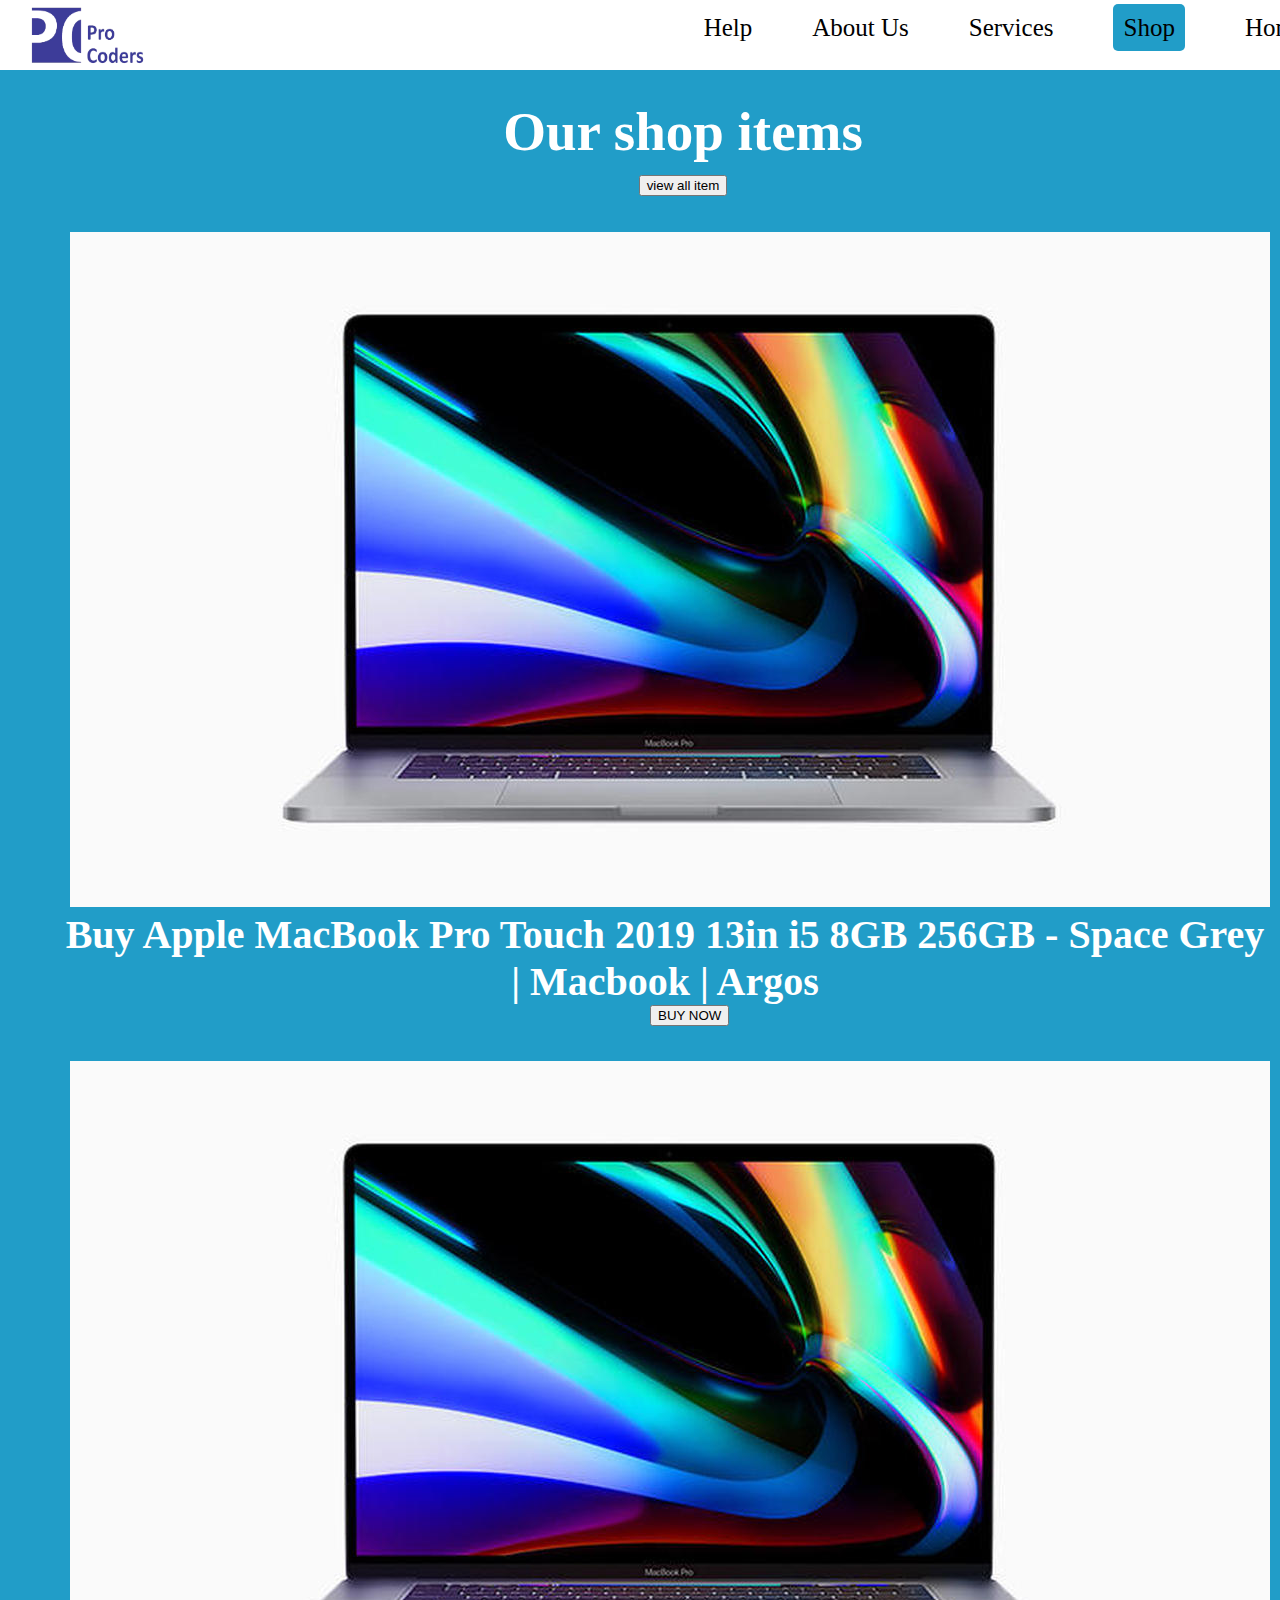
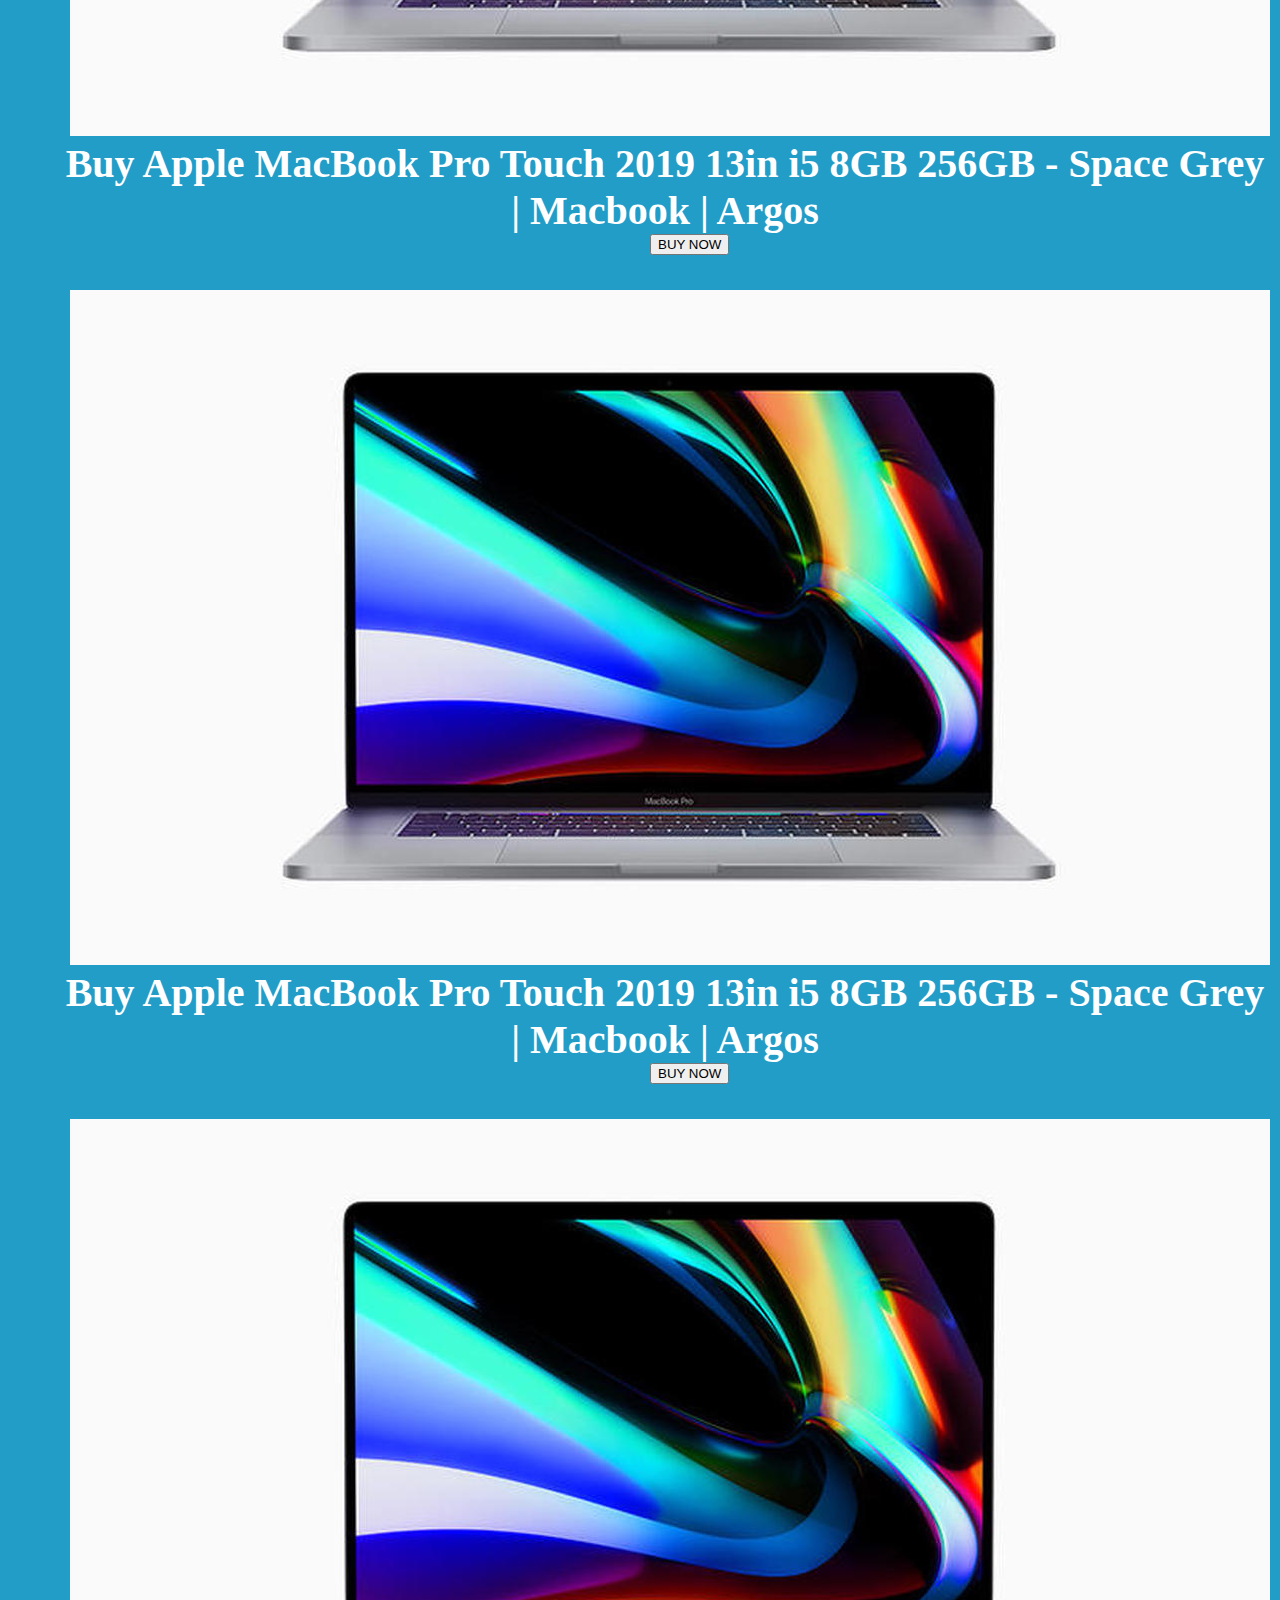
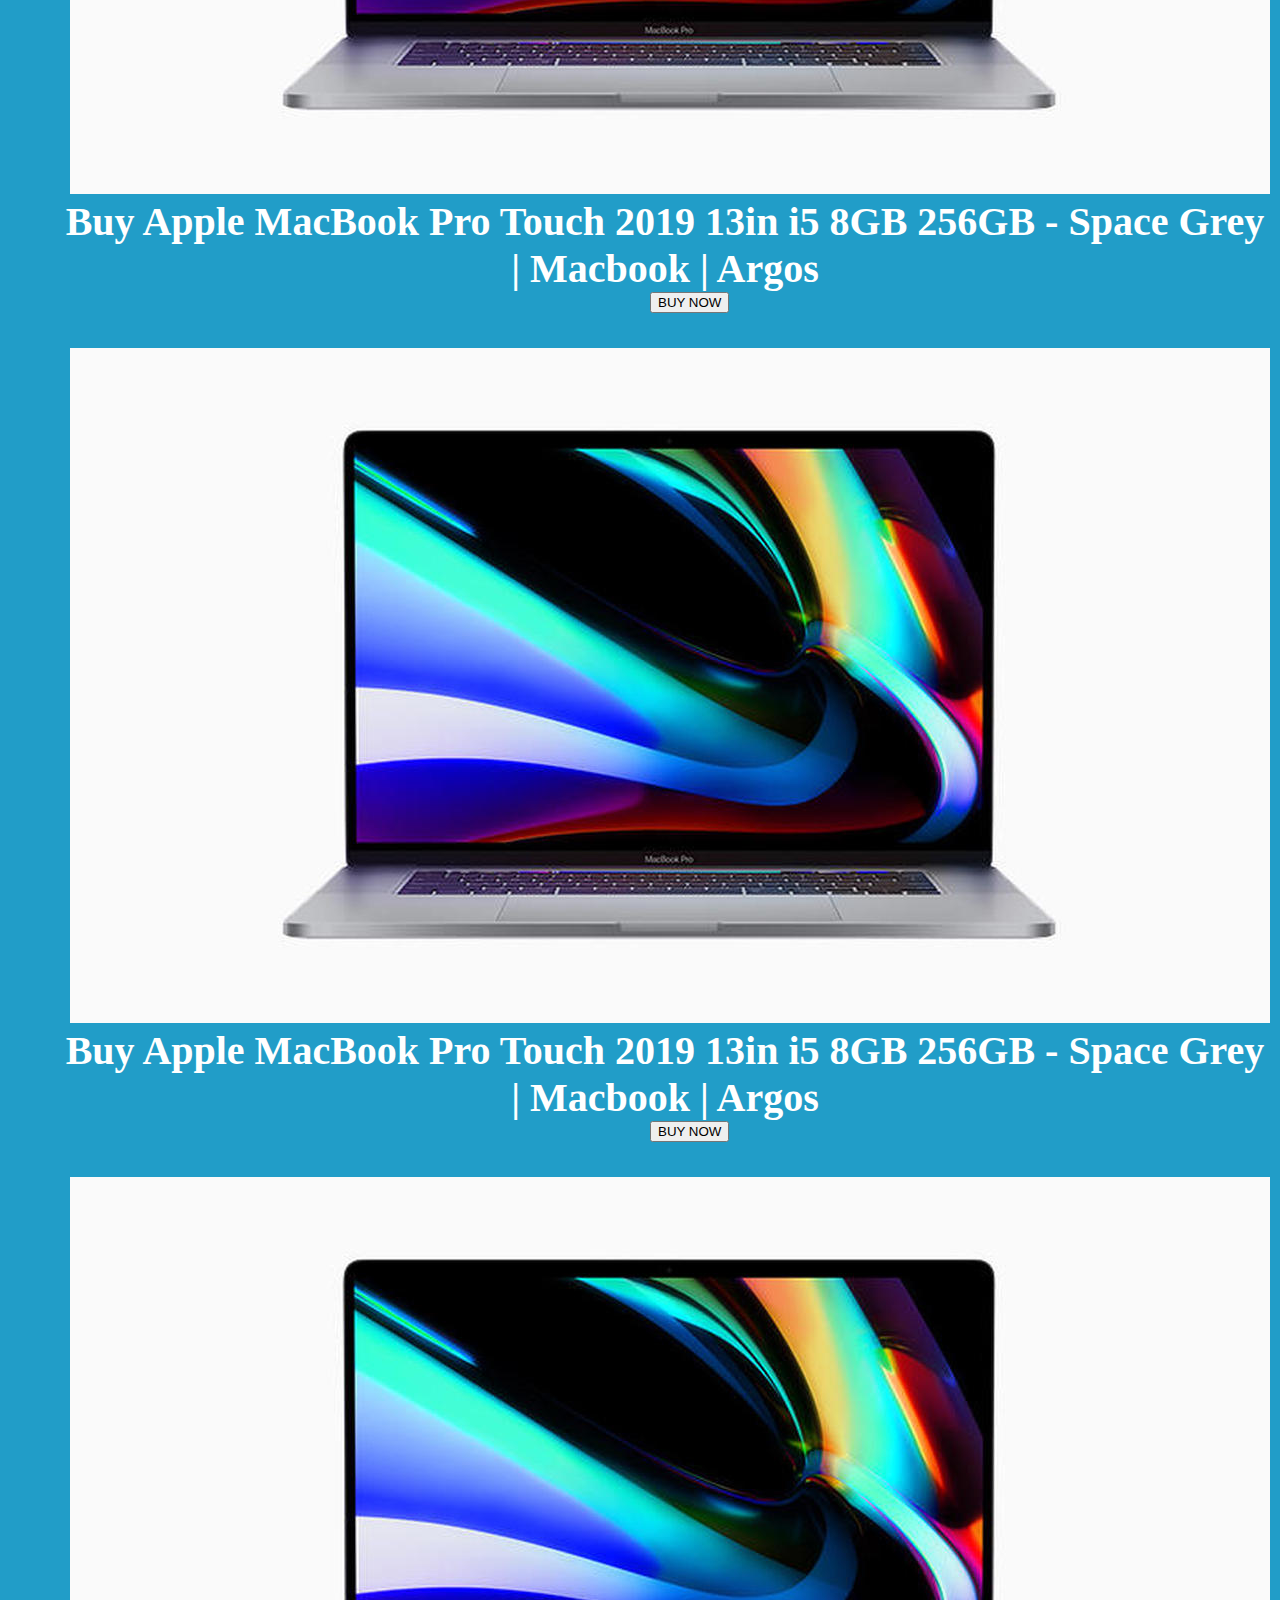
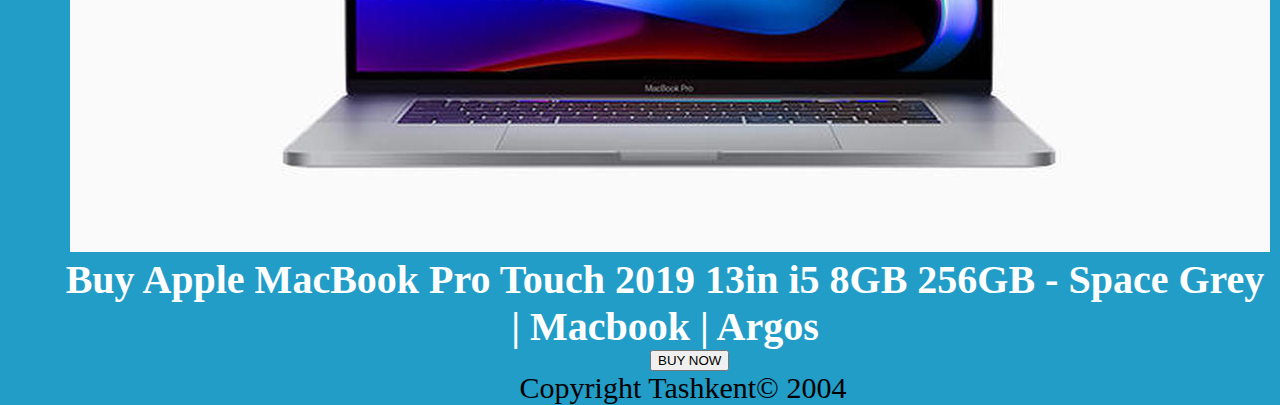
<file: shop.html>
<!DOCTYPE html>
<html>
    <head>
        <title>Procoders</title>
        <link rel="stylesheet" href="style.css" />
    </head>
    <body>

        <div class="position">
            <div class="logo">
                <img src="images/logo.png" />
            </div>
            <div class="header">
                <div class="header">
                    <a  href="index.html" >Home</a>
                </div>
                <div class="header">
                    <a class="active" href="#">Shop</a>
                </div>
                <div class="header">
                    <a href="services.html">Services</a>
                </div>
                <div class="header">
                    <a href="about.html">About Us</a>
                </div>
                <div class="header">
                    <a href="help.html">Help</a>
                </div>
            </div>
        </div>
        <div class="clr"></div>
       
        <div class="bgcolor">
            <h1>
                Our shop items
            </h1>
            <div class="view">
                <button>view all item</button>
            </div>
            <div class="cont">
                <img src="mac1.jpg" />
                <h2>Buy Apple MacBook Pro Touch 2019 13in i5 8GB 256GB - Space Grey | Macbook | Argos
                </h2>
                <button>BUY NOW</button>
            </div>
            <div class="cont">
                <img src="mac1.jpg" />
                <h2>Buy Apple MacBook Pro Touch 2019 13in i5 8GB 256GB - Space Grey | Macbook | Argos
                </h2>
                <button>BUY NOW</button>
            </div>  
            <div class="cont">
                <img src="mac1.jpg" />
                <h2>Buy Apple MacBook Pro Touch 2019 13in i5 8GB 256GB - Space Grey | Macbook | Argos
                </h2>
                <button>BUY NOW</button>
            </div>  
            <div class="cont">
                <img src="mac1.jpg" />
                <h2>Buy Apple MacBook Pro Touch 2019 13in i5 8GB 256GB - Space Grey | Macbook | Argos
                </h2>
                <button>BUY NOW</button>
            </div>  
            <div class="cont">
                <img src="mac1.jpg" />
                <h2>Buy Apple MacBook Pro Touch 2019 13in i5 8GB 256GB - Space Grey | Macbook | Argos
                </h2>
                <button>BUY NOW</button>
            </div>  
            <div class="cont">
                <img src="mac1.jpg" />
                <h2>Buy Apple MacBook Pro Touch 2019 13in i5 8GB 256GB - Space Grey | Macbook | Argos
                </h2>
                <button>BUY NOW</button>
            </div>    
            <div class="clr"></div>
        <div class="copy">            
            Copyright Tashkent&copy; 2004
        </div>
    </body>

</html>
</file>
<file: style.css>
body, h1, h2, h3, p, ul, div {
    margin: 0;
    padding: 0;
}
body, html {
    width: 1366px;
}

.position {
    width: 1366px;
    height: 70px;
    background-color: white;
    position: fixed;
    left: 0;
}
.active {
    background-color: rgb(33,157,200);
    padding: 10px;
    border-radius: 5px;
    color: white;
}
.paraghap {
    background-color: rgb(33,157,200);
    width: 1366px;
}
.paraghap p {
    text-align: center;
    width: 1200px;
    padding-left: 70px;
    padding-top: 30px;
    font-size: 30px;
}
.logo img {
    width: 115px;
    height: 60px;
    float: left;
    padding: 5px 30px;
}

.header {
    float: right;
    padding: 7px 30px;
    text-align: center;
    font-size: 25px;
}
.header a {
    text-decoration: none;
    color: black;
}
.clr {
    clear: both;
}
div.video {
    min-height: 400px;
    background-position: center;
    padding-bottom: 0px;
    width: 1366px;
}
.bg-video {
    width: 1366px;
    padding-bottom: 0px;
    padding-top: 50px;
}

.bgcolor {
    background-color: rgb(33,157,200);
    width: 1366px;
    height: 100%;
}

h1 {
    color: white;
    text-align: center;
    padding-top: 100px;
    background-color: rgb(33,157,200);
    font-size: 55px;
}

h4 {
    color: white;
    text-align: center;
    font-size: 35px;
    margin: 0;
}

.view {
    text-align: center;
    font-size: 30px;
    size: 20px;
}

.copy {
    text-align: center;
    font-size: 30px;
    width: 1366px;
}
h2 {
    padding-top: 150px;
    padding-left: 25px;
    font-size: 40px;
    width: 200px;
    color: white;
}

p {
    text-align: center;
    padding-left: 30px;
    width: 150px;
    color: white;
}
.floatleft {
    float: left;
}

img.images {
    float: right;
    padding-left: 10px;
    width: 350px;
    height: 450px;
}
#right {
    padding-right: 30px;
}
.team {
    padding-top: 15px;
    float: left;
    padding-left: 15px;
    padding-right: 15px;
}
.team img {
    border-radius: 50%;
    width: 300px;
    height: 300px;
}
 h3 {
     color: white;
     font-size: 25px;
     width: 300px;
 }
table {
    margin-left: 30px;
    margin-top: 40px;
    margin-bottom: 70px;
}

.table1 {
    border-collapse: collapse;
}

td.color {
    background-color: yellow !important;
}

.table1 th {
    border: 2px solid forestgreen;
    background-color:black;
    color:white;
    text-align: center;
    padding: 15px;
    font-size: 30px;
}

.table1 td {
    border: 2px solid forestgreen;
    background-color:white;
    color:black;
    text-align: center;
    padding: 15px;
    font-size: 20px;
}

#left {
    float: left;
    width: 30%;
}
#left1 {
    float: left;
    width: 30%;
}

#left2 {
    float: left;
    width: 30%;
}



.cont img {
    padding-top: 35px;
    padding-left: 70px;
}
.cont h2 {
    text-align: center;
    width: 1200px;
    padding-left: 65px;
    margin: 0;
    padding-top: 0;
}
.cont button {
    text-align: center;
    margin-left: 650px;
}
</file>
